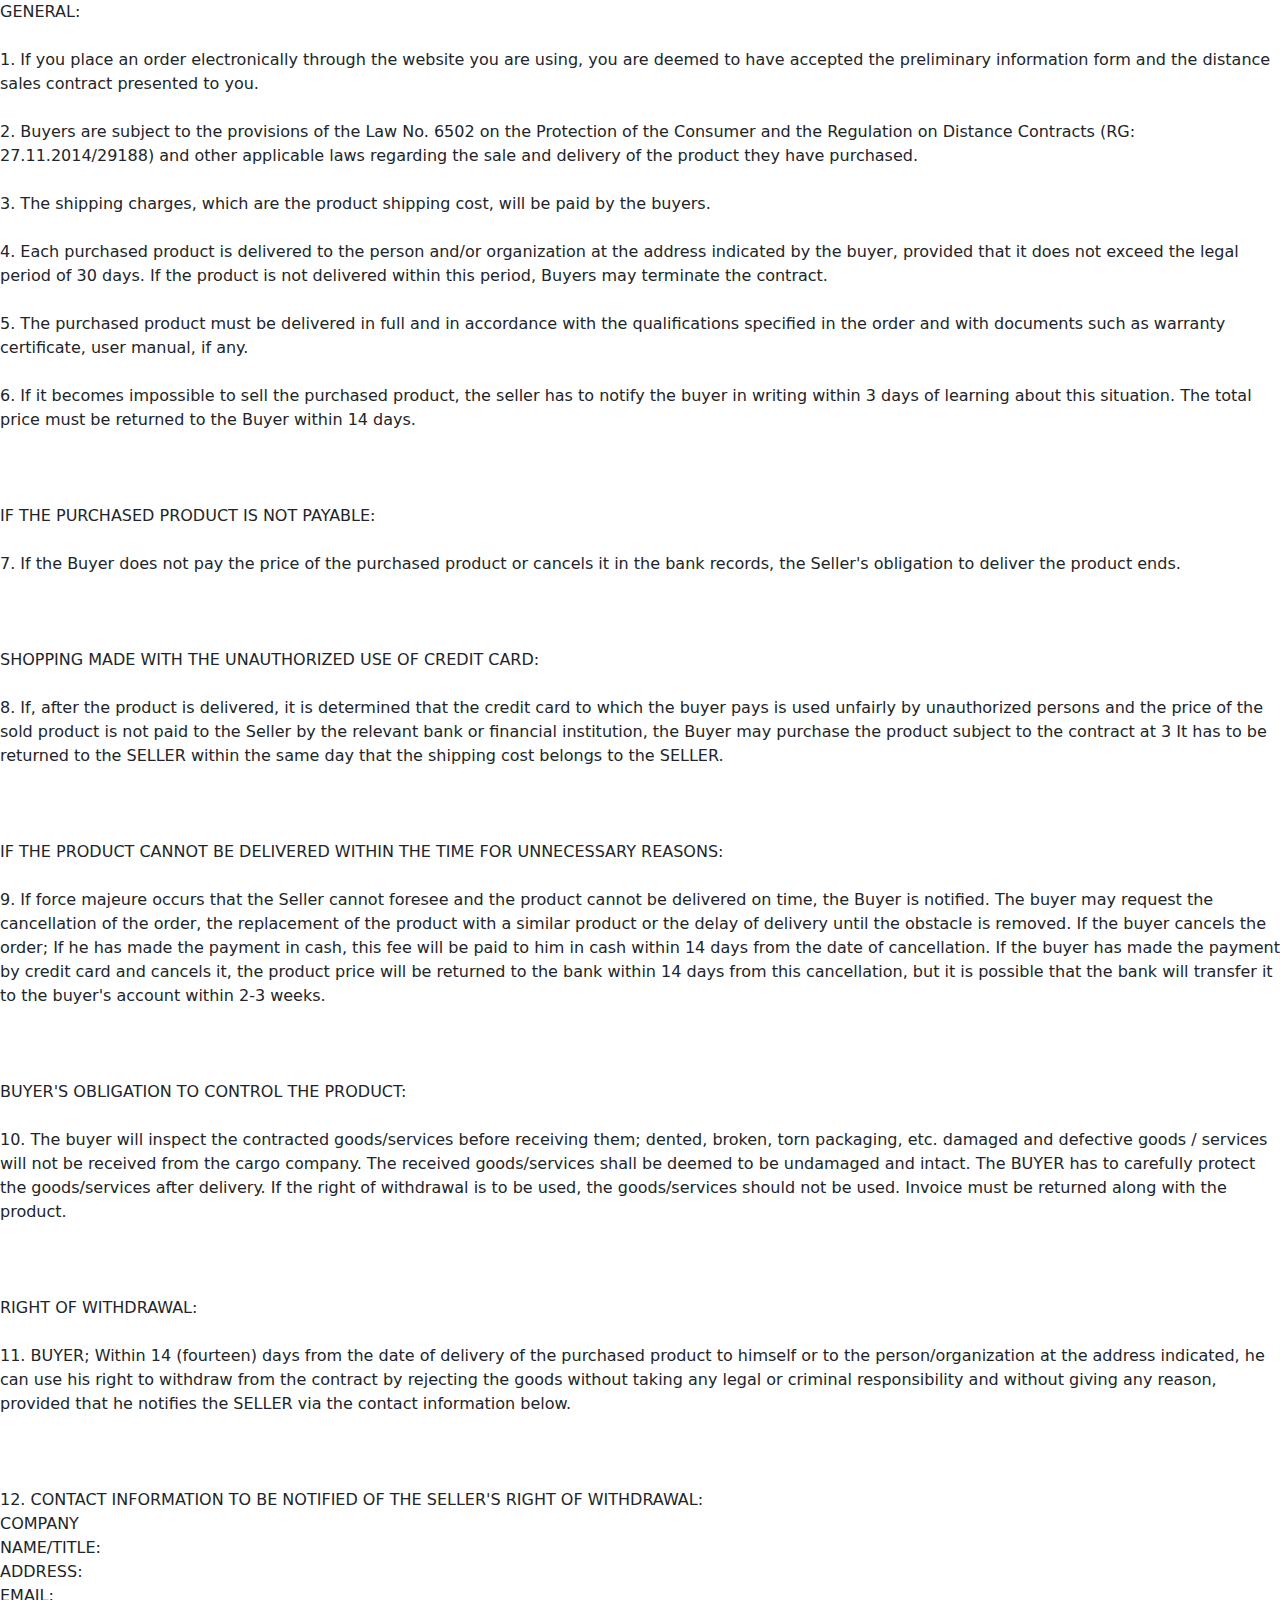
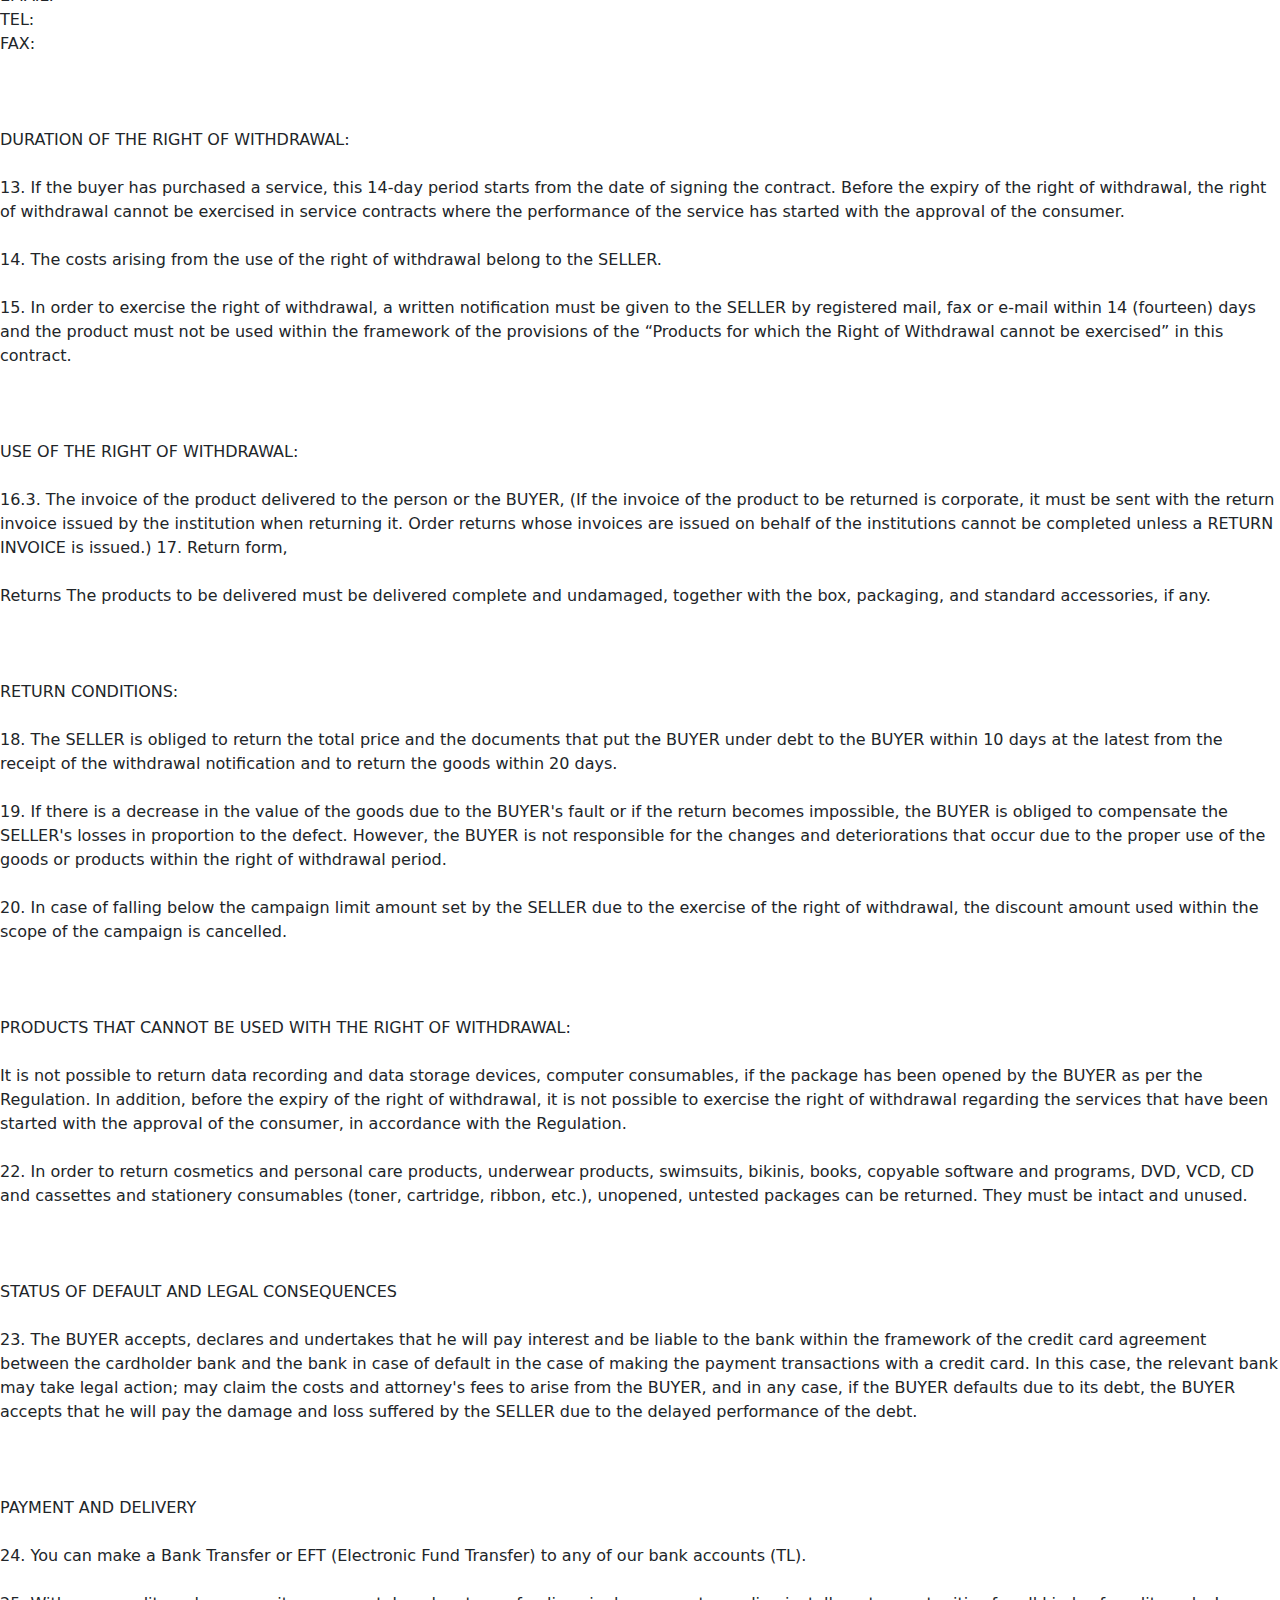
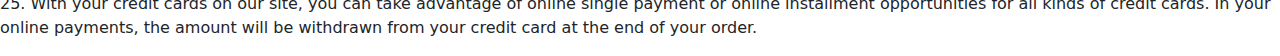
<file: en/legal/cancellationsAndRefunds.html>
<!DOCTYPE html>
<html data-bs-theme="light" lang="en">

<head>
    <meta charset="utf-8">
    <meta name="viewport" content="width=device-width, initial-scale=1.0, shrink-to-fit=no">
    <title>Nisemakine</title>
    <meta property="og:description" content="Machines and apparatus.">
    <meta property="og:image" content="https://nisemakine.com/assets/img/Emblem.png">
    <meta name="twitter:title" content="Nisemakine">
    <meta name="twitter:image" content="https://nisemakine.com/assets/img/Nisemakine.png">
    <meta name="twitter:card" content="summary">
    <meta name="twitter:description" content="Machines and apparatus.">
    <meta property="og:type" content="website">
    <link rel="icon" type="image/png" sizes="790x712" href="../assets/img/Emblem.png">
    <link rel="icon" type="image/png" sizes="790x712" href="../assets/img/Emblem.png">
    <link rel="icon" type="image/png" sizes="790x712" href="../assets/img/Emblem.png">
    <link rel="icon" type="image/png" sizes="790x712" href="../assets/img/Emblem.png">
    <link rel="icon" type="image/png" sizes="790x712" href="../assets/img/Emblem.png">
    <link rel="stylesheet" href="https://cdn.jsdelivr.net/npm/bootstrap@5.3.2/dist/css/bootstrap.min.css">
    <link rel="stylesheet" href="https://fonts.googleapis.com/css?family=Archivo+Black&amp;display=swap">
    <link rel="stylesheet" href="https://fonts.googleapis.com/css?family=Roboto&amp;display=swap">
    <link rel="stylesheet" href="../assets/css/styles.min.css">
</head>

<body>
    <p>GENERAL:<br><br>1. If you place an order electronically through the website you are using, you are deemed to have accepted the preliminary information form and the distance sales contract presented to you.<br><br>2. Buyers are subject to the provisions of the Law No. 6502 on the Protection of the Consumer and the Regulation on Distance Contracts (RG: 27.11.2014/29188) and other applicable laws regarding the sale and delivery of the product they have purchased.<br><br>3. The shipping charges, which are the product shipping cost, will be paid by the buyers.<br><br>4. Each purchased product is delivered to the person and/or organization at the address indicated by the buyer, provided that it does not exceed the legal period of 30 days. If the product is not delivered within this period, Buyers may terminate the contract.<br><br>5. The purchased product must be delivered in full and in accordance with the qualifications specified in the order and with documents such as warranty certificate, user manual, if any.<br><br>6. If it becomes impossible to sell the purchased product, the seller has to notify the buyer in writing within 3 days of learning about this situation. The total price must be returned to the Buyer within 14 days.<br><br><br><br>IF THE PURCHASED PRODUCT IS NOT PAYABLE:<br><br>7. If the Buyer does not pay the price of the purchased product or cancels it in the bank records, the Seller's obligation to deliver the product ends.<br><br><br><br>SHOPPING MADE WITH THE UNAUTHORIZED USE OF CREDIT CARD:<br><br>8. If, after the product is delivered, it is determined that the credit card to which the buyer pays is used unfairly by unauthorized persons and the price of the sold product is not paid to the Seller by the relevant bank or financial institution, the Buyer may purchase the product subject to the contract at 3 It has to be returned to the SELLER within the same day that the shipping cost belongs to the SELLER.<br><br><br><br>IF THE PRODUCT CANNOT BE DELIVERED WITHIN THE TIME FOR UNNECESSARY REASONS:<br><br>9. If force majeure occurs that the Seller cannot foresee and the product cannot be delivered on time, the Buyer is notified. The buyer may request the cancellation of the order, the replacement of the product with a similar product or the delay of delivery until the obstacle is removed. If the buyer cancels the order; If he has made the payment in cash, this fee will be paid to him in cash within 14 days from the date of cancellation. If the buyer has made the payment by credit card and cancels it, the product price will be returned to the bank within 14 days from this cancellation, but it is possible that the bank will transfer it to the buyer's account within 2-3 weeks.<br><br><br><br>BUYER'S OBLIGATION TO CONTROL THE PRODUCT:<br><br>10. The buyer will inspect the contracted goods/services before receiving them; dented, broken, torn packaging, etc. damaged and defective goods / services will not be received from the cargo company. The received goods/services shall be deemed to be undamaged and intact. The BUYER has to carefully protect the goods/services after delivery. If the right of withdrawal is to be used, the goods/services should not be used. Invoice must be returned along with the product.<br><br><br><br>RIGHT OF WITHDRAWAL:<br><br>11. BUYER; Within 14 (fourteen) days from the date of delivery of the purchased product to himself or to the person/organization at the address indicated, he can use his right to withdraw from the contract by rejecting the goods without taking any legal or criminal responsibility and without giving any reason, provided that he notifies the SELLER via the contact information below.<br><br><br><br>12. CONTACT INFORMATION TO BE NOTIFIED OF THE SELLER'S RIGHT OF WITHDRAWAL:<br>COMPANY<br>NAME/TITLE:<br>ADDRESS:<br>EMAIL:<br>TEL:<br>FAX:<br><br><br><br>DURATION OF THE RIGHT OF WITHDRAWAL:<br><br>13. If the buyer has purchased a service, this 14-day period starts from the date of signing the contract. Before the expiry of the right of withdrawal, the right of withdrawal cannot be exercised in service contracts where the performance of the service has started with the approval of the consumer.<br><br>14. The costs arising from the use of the right of withdrawal belong to the SELLER.<br><br>15. In order to exercise the right of withdrawal, a written notification must be given to the SELLER by registered mail, fax or e-mail within 14 (fourteen) days and the product must not be used within the framework of the provisions of the “Products for which the Right of Withdrawal cannot be exercised” in this contract.<br><br><br><br>USE OF THE RIGHT OF WITHDRAWAL:<br><br>16.3. The invoice of the product delivered to the person or the BUYER, (If the invoice of the product to be returned is corporate, it must be sent with the return invoice issued by the institution when returning it. Order returns whose invoices are issued on behalf of the institutions cannot be completed unless a RETURN INVOICE is issued.) 17. Return form,<br><br>Returns The products to be delivered must be delivered complete and undamaged, together with the box, packaging, and standard accessories, if any.<br><br><br><br>RETURN CONDITIONS:<br><br>18. The SELLER is obliged to return the total price and the documents that put the BUYER under debt to the BUYER within 10 days at the latest from the receipt of the withdrawal notification and to return the goods within 20 days.<br><br>19. If there is a decrease in the value of the goods due to the BUYER's fault or if the return becomes impossible, the BUYER is obliged to compensate the SELLER's losses in proportion to the defect. However, the BUYER is not responsible for the changes and deteriorations that occur due to the proper use of the goods or products within the right of withdrawal period.<br><br>20. In case of falling below the campaign limit amount set by the SELLER due to the exercise of the right of withdrawal, the discount amount used within the scope of the campaign is cancelled.<br><br><br><br>PRODUCTS THAT CANNOT BE USED WITH THE RIGHT OF WITHDRAWAL:<br><br>It is not possible to return data recording and data storage devices, computer consumables, if the package has been opened by the BUYER as per the Regulation. In addition, before the expiry of the right of withdrawal, it is not possible to exercise the right of withdrawal regarding the services that have been started with the approval of the consumer, in accordance with the Regulation.<br><br>22. In order to return cosmetics and personal care products, underwear products, swimsuits, bikinis, books, copyable software and programs, DVD, VCD, CD and cassettes and stationery consumables (toner, cartridge, ribbon, etc.), unopened, untested packages can be returned. They must be intact and unused.<br><br><br><br>STATUS OF DEFAULT AND LEGAL CONSEQUENCES<br><br>23. The BUYER accepts, declares and undertakes that he will pay interest and be liable to the bank within the framework of the credit card agreement between the cardholder bank and the bank in case of default in the case of making the payment transactions with a credit card. In this case, the relevant bank may take legal action; may claim the costs and attorney's fees to arise from the BUYER, and in any case, if the BUYER defaults due to its debt, the BUYER accepts that he will pay the damage and loss suffered by the SELLER due to the delayed performance of the debt.<br><br><br><br>PAYMENT AND DELIVERY<br><br>24. You can make a Bank Transfer or EFT (Electronic Fund Transfer) to any of our bank accounts (TL).<br><br>25. With your credit cards on our site, you can take advantage of online single payment or online installment opportunities for all kinds of credit cards. In your online payments, the amount will be withdrawn from your credit card at the end of your order.</p>
    <script src="https://cdn.jsdelivr.net/npm/bootstrap@5.3.2/dist/js/bootstrap.bundle.min.js"></script>
    <script src="../assets/js/script.min.js"></script>
</body>

</html>
</file>
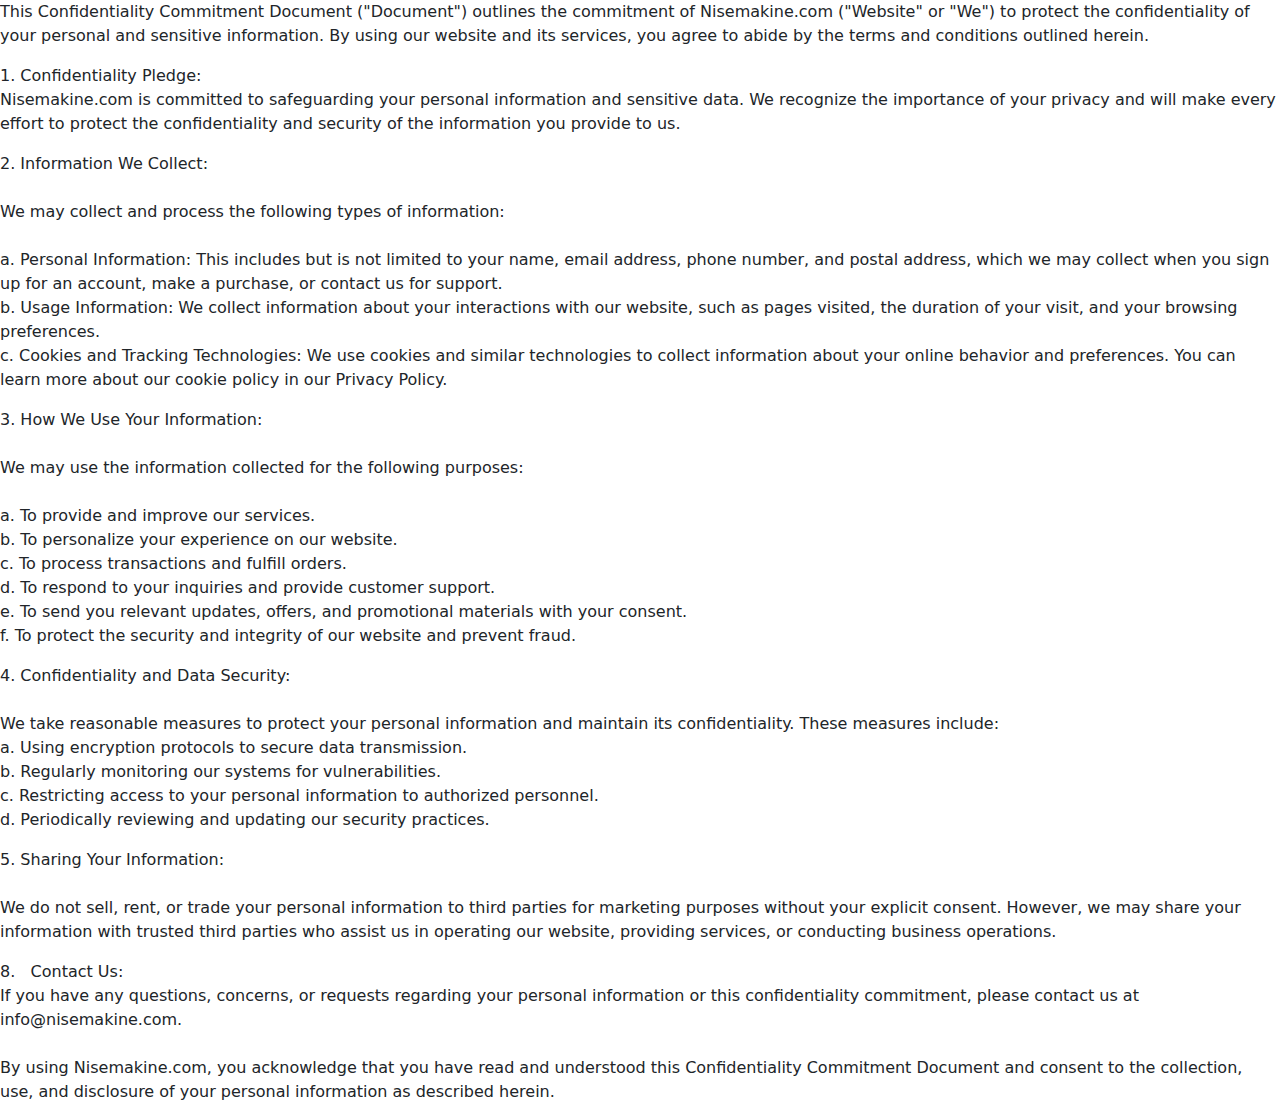
<file: en/legal/confidentiality.html>
<!DOCTYPE html>
<html data-bs-theme="light" lang="en">

<head>
    <meta charset="utf-8">
    <meta name="viewport" content="width=device-width, initial-scale=1.0, shrink-to-fit=no">
    <title>Nisemakine</title>
    <meta property="og:description" content="Machines and apparatus.">
    <meta property="og:image" content="https://nisemakine.com/assets/img/Emblem.png">
    <meta name="twitter:title" content="Nisemakine">
    <meta name="twitter:image" content="https://nisemakine.com/assets/img/Nisemakine.png">
    <meta name="twitter:card" content="summary">
    <meta name="twitter:description" content="Machines and apparatus.">
    <meta property="og:type" content="website">
    <link rel="icon" type="image/png" sizes="790x712" href="../assets/img/Emblem.png">
    <link rel="icon" type="image/png" sizes="790x712" href="../assets/img/Emblem.png">
    <link rel="icon" type="image/png" sizes="790x712" href="../assets/img/Emblem.png">
    <link rel="icon" type="image/png" sizes="790x712" href="../assets/img/Emblem.png">
    <link rel="icon" type="image/png" sizes="790x712" href="../assets/img/Emblem.png">
    <link rel="stylesheet" href="https://cdn.jsdelivr.net/npm/bootstrap@5.3.2/dist/css/bootstrap.min.css">
    <link rel="stylesheet" href="https://fonts.googleapis.com/css?family=Archivo+Black&amp;display=swap">
    <link rel="stylesheet" href="https://fonts.googleapis.com/css?family=Roboto&amp;display=swap">
    <link rel="stylesheet" href="../assets/css/styles.min.css">
</head>

<body>
    <p>This Confidentiality Commitment Document ("Document") outlines the commitment of Nisemakine.com ("Website" or "We") to protect the confidentiality of your personal and sensitive information. By using our website and its services, you agree to abide by the terms and conditions outlined herein.</p>
    <p>1. Confidentiality Pledge:<br>Nisemakine.com is committed to safeguarding your personal information and sensitive data. We recognize the importance of your privacy and will make every effort to protect the confidentiality and security of the information you provide to us.</p>
    <p>2. Information We Collect:<br><br>We may collect and process the following types of information:<br><br>a. Personal Information: This includes but is not limited to your name, email address, phone number, and postal address, which we may collect when you sign up for an account, make a purchase, or contact us for support.<br>b. Usage Information: We collect information about your interactions with our website, such as pages visited, the duration of your visit, and your browsing preferences.<br>c. Cookies and Tracking Technologies: We use cookies and similar technologies to collect information about your online behavior and preferences. You can learn more about our cookie policy in our Privacy Policy.</p>
    <p>3. How We Use Your Information:<br><br>We may use the information collected for the following purposes:<br><br>a. To provide and improve our services.<br>b. To personalize your experience on our website.<br>c. To process transactions and fulfill orders.<br>d. To respond to your inquiries and provide customer support.<br>e. To send you relevant updates, offers, and promotional materials with your consent.<br>f. To protect the security and integrity of our website and prevent fraud.</p>
    <p>4. Confidentiality and Data Security:<br><br>We take reasonable measures to protect your personal information and maintain its confidentiality. These measures include:<br>a. Using encryption protocols to secure data transmission.<br>b. Regularly monitoring our systems for vulnerabilities.<br>c. Restricting access to your personal information to authorized personnel.<br>d. Periodically reviewing and updating our security practices.</p>
    <p>5. Sharing Your Information:<br><br>We do not sell, rent, or trade your personal information to third parties for marketing purposes without your explicit consent. However, we may share your information with trusted third parties who assist us in operating our website, providing services, or conducting business operations.</p>
    <p>8.&nbsp;&nbsp;&nbsp;Contact Us:<br>If you have any questions, concerns, or requests regarding your personal information or this confidentiality commitment, please contact us at info@nisemakine.com.<br><br>By using Nisemakine.com, you acknowledge that you have read and understood this Confidentiality Commitment Document and consent to the collection, use, and disclosure of your personal information as described herein.</p>
    <script src="https://cdn.jsdelivr.net/npm/bootstrap@5.3.2/dist/js/bootstrap.bundle.min.js"></script>
    <script src="../assets/js/script.min.js"></script>
</body>

</html>
</file>
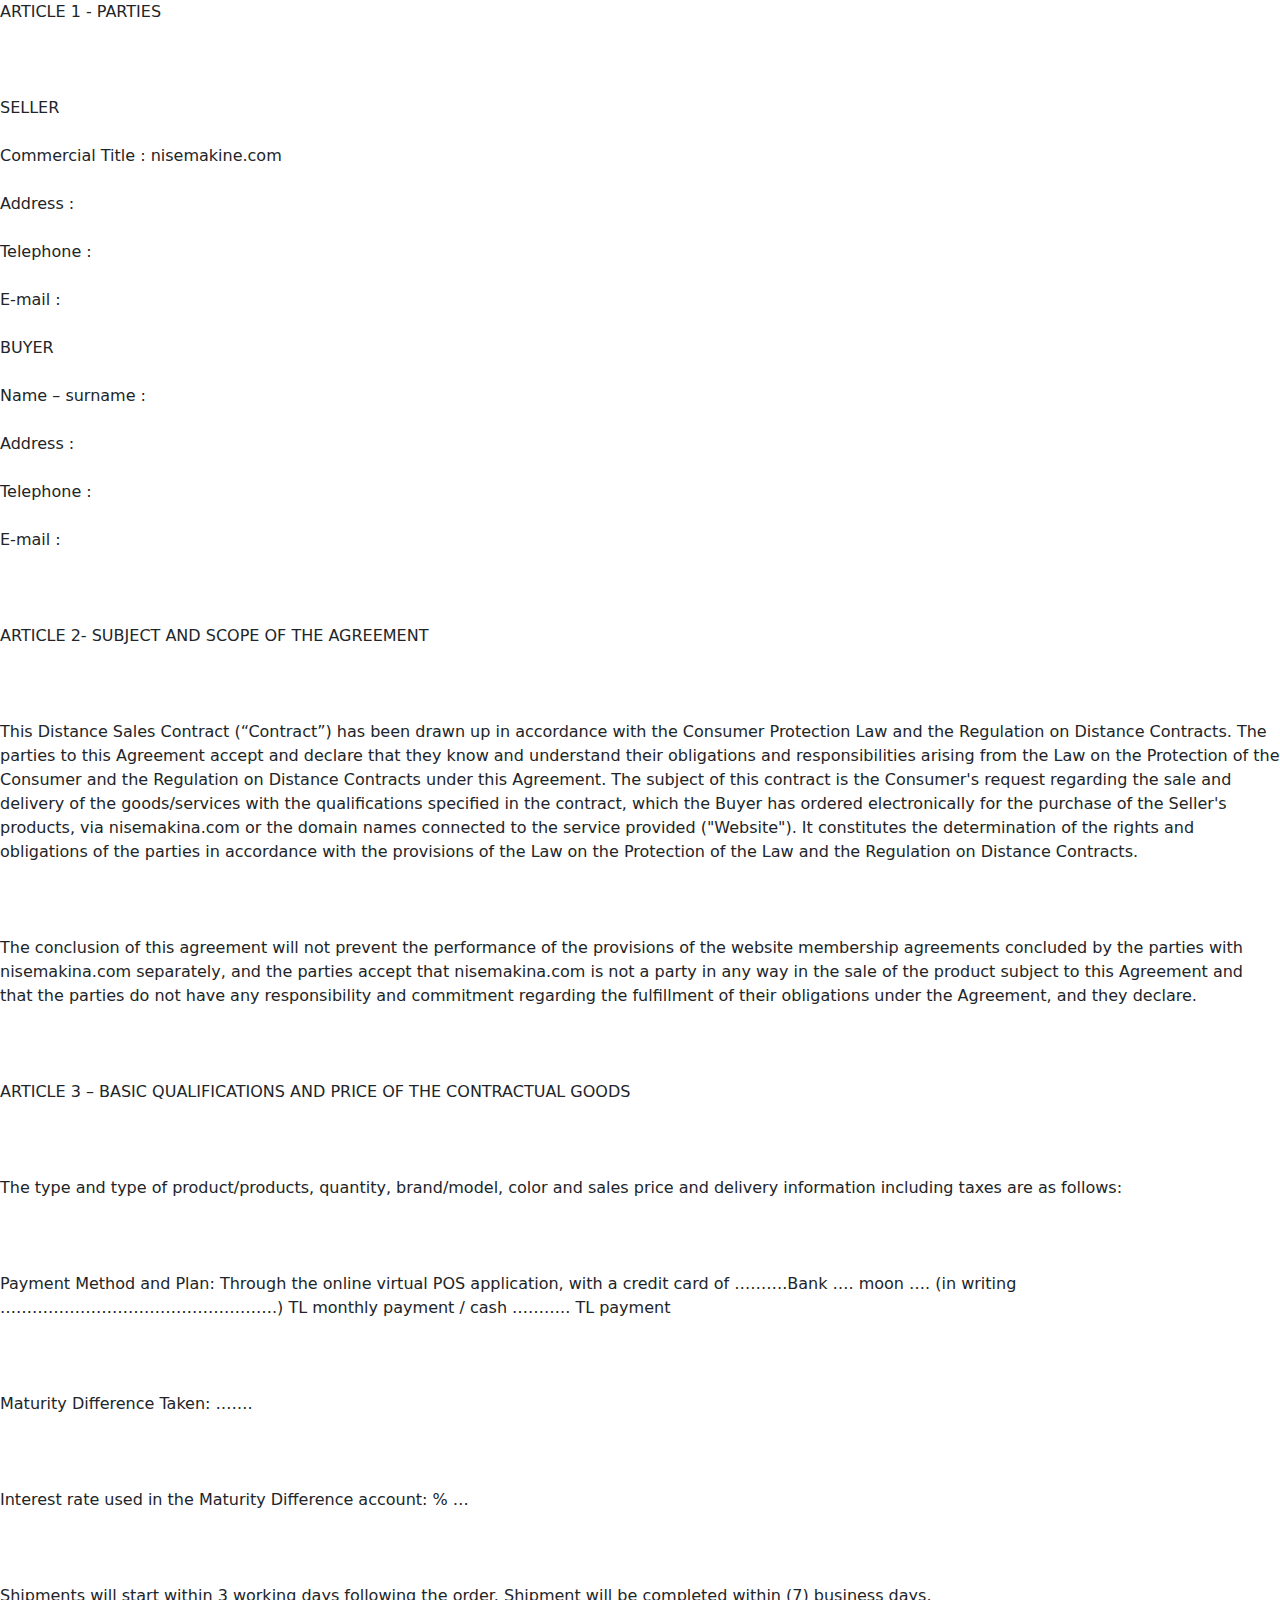
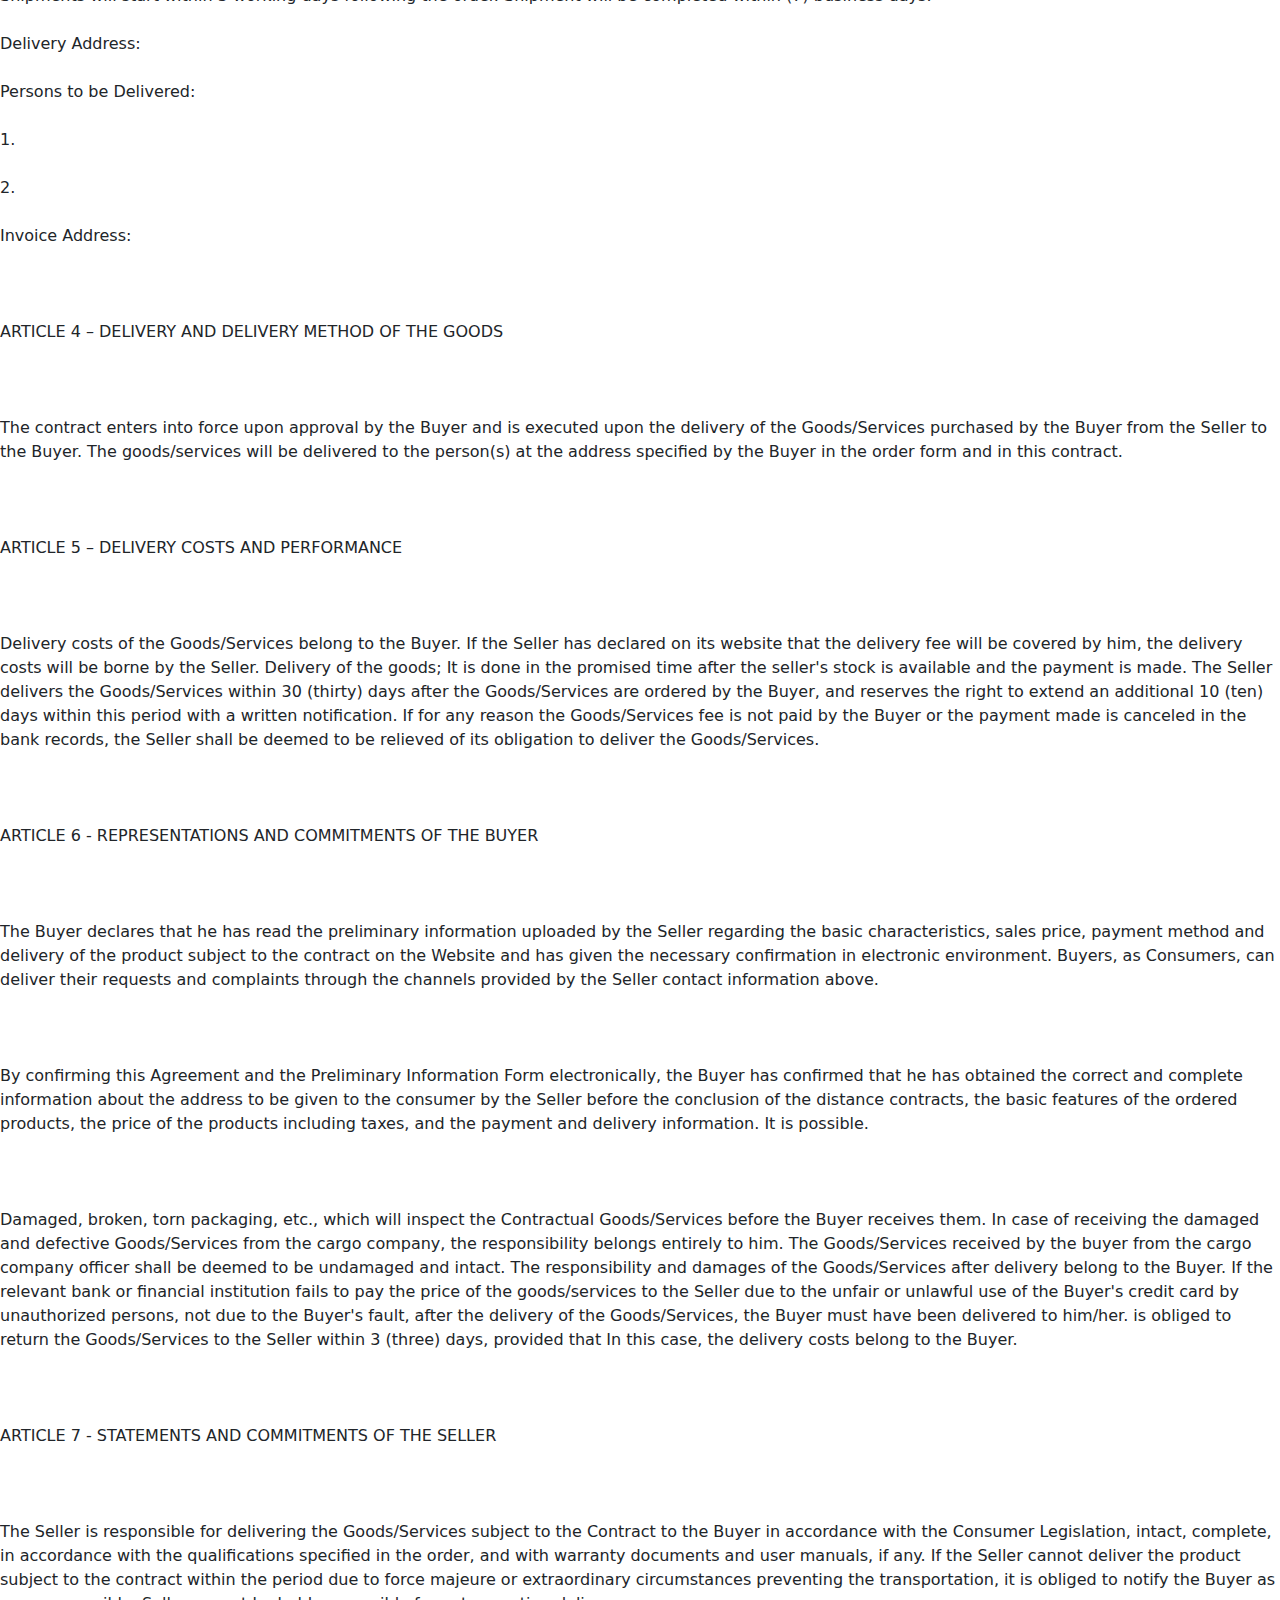
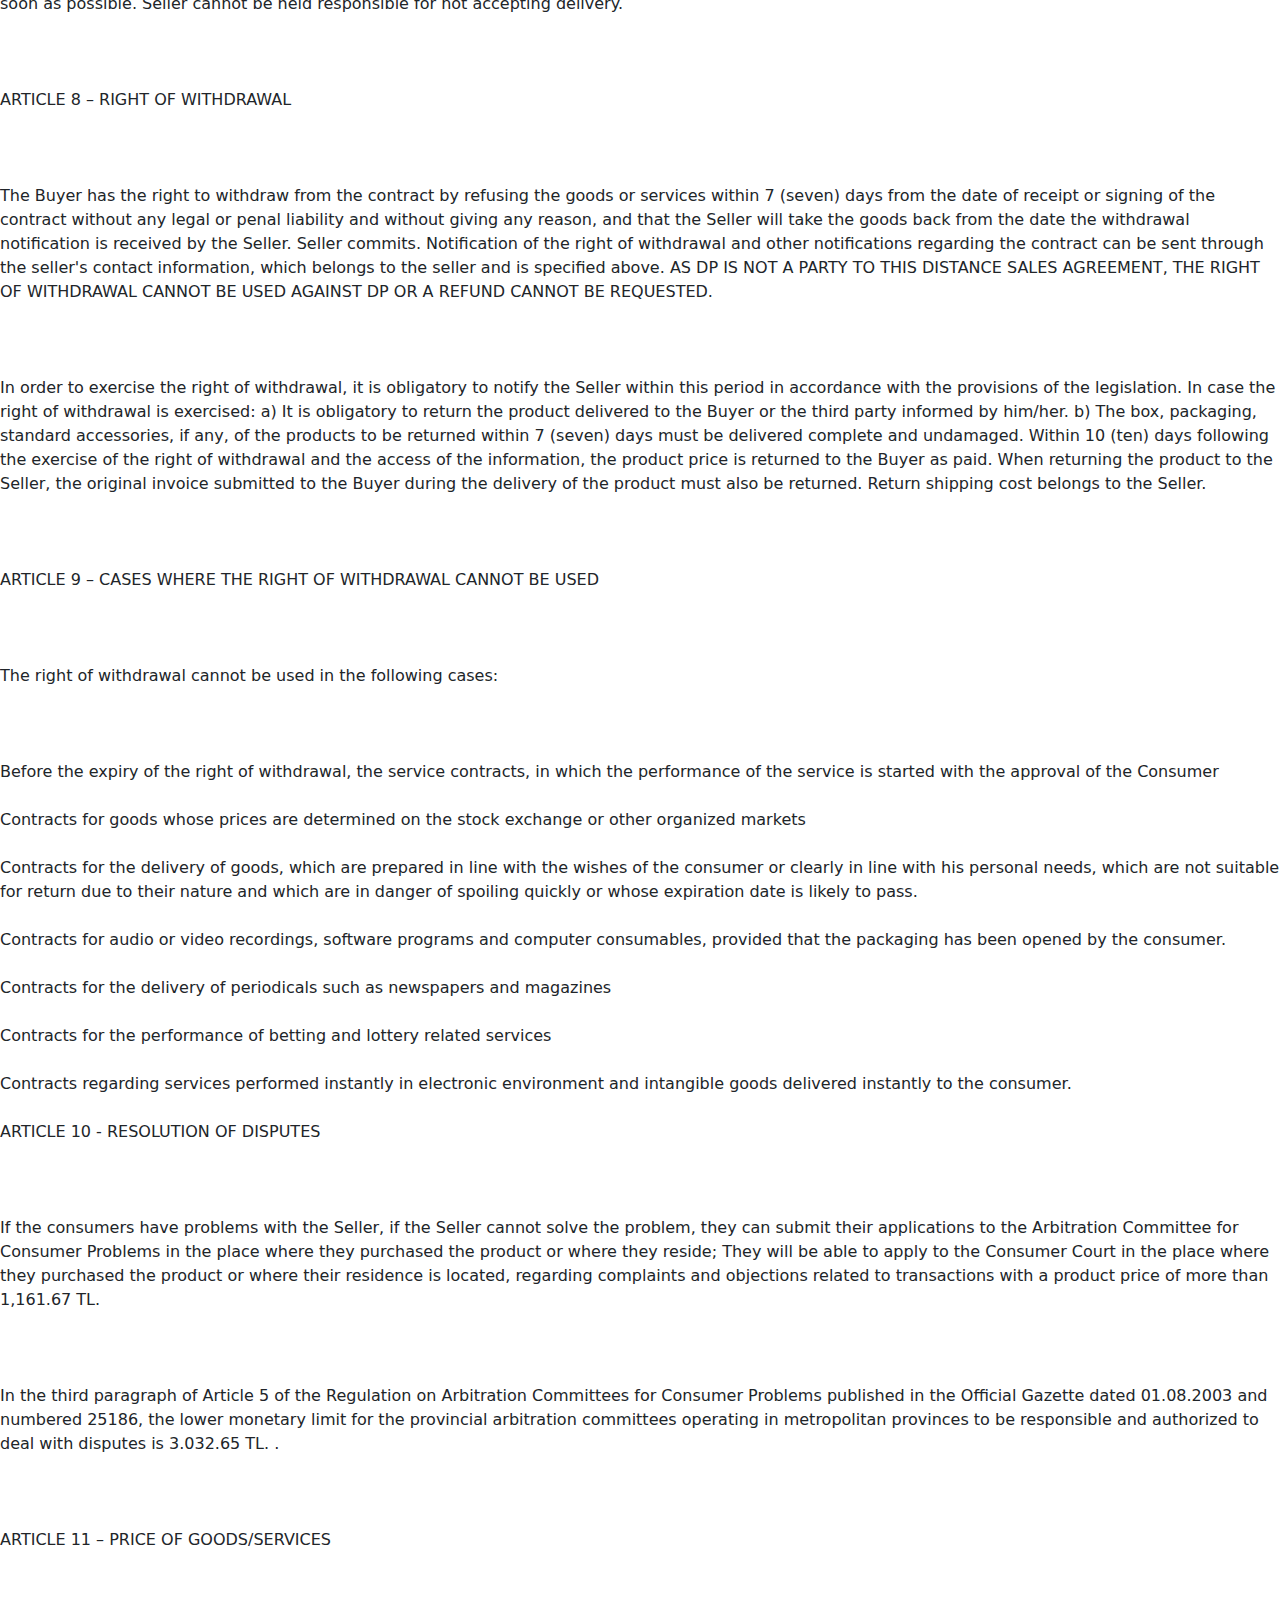
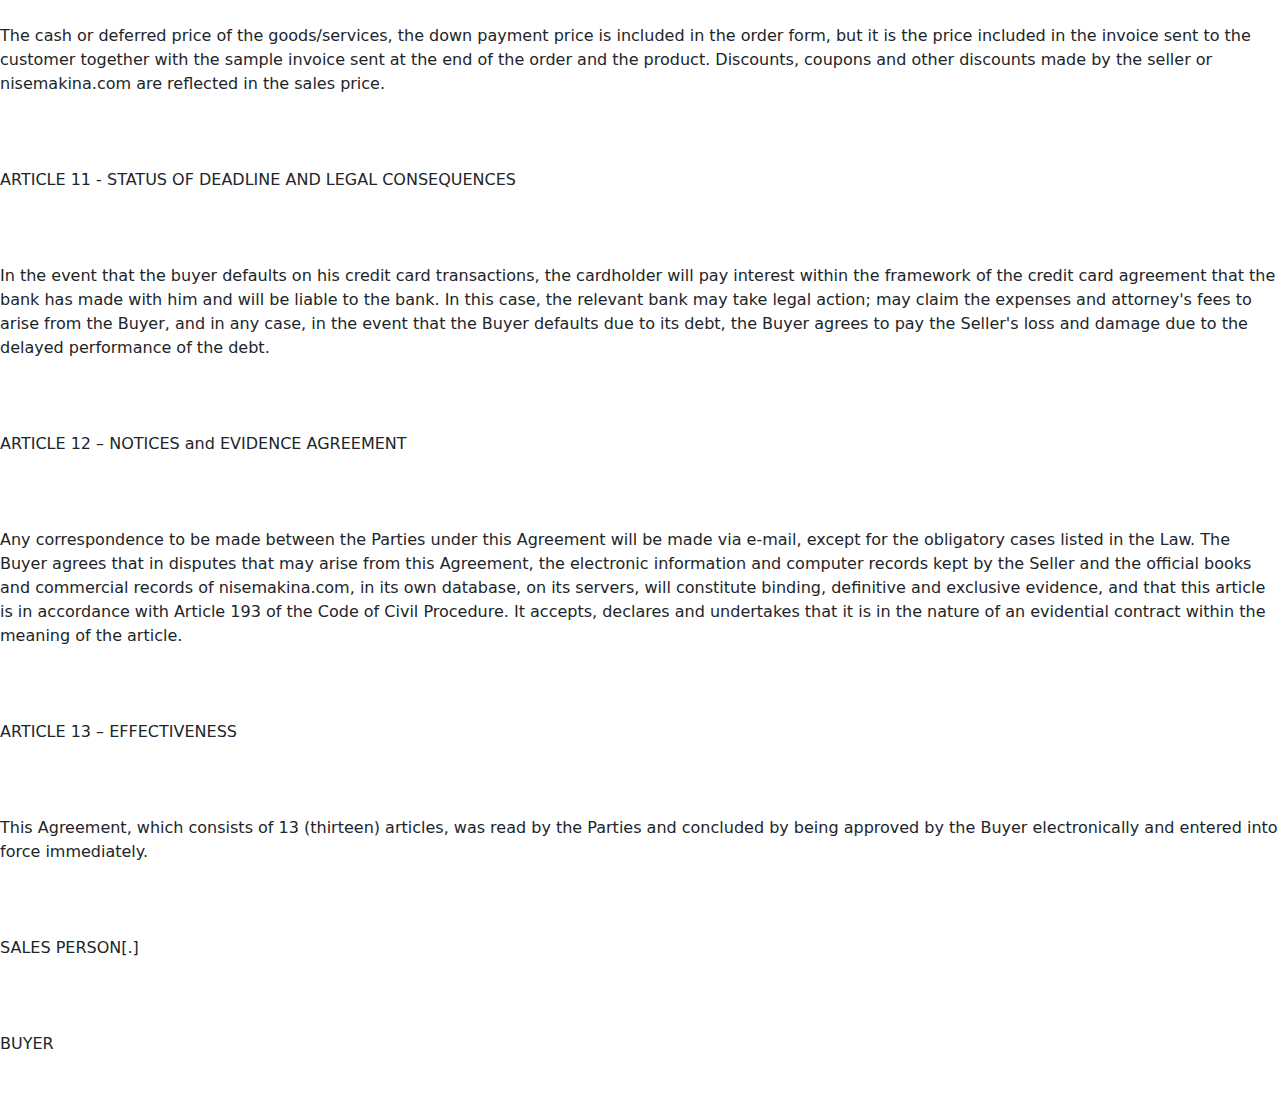
<file: en/legal/distanceSales.html>
<!DOCTYPE html>
<html data-bs-theme="light" lang="en">

<head>
    <meta charset="utf-8">
    <meta name="viewport" content="width=device-width, initial-scale=1.0, shrink-to-fit=no">
    <title>Nisemakine</title>
    <meta property="og:description" content="Machines and apparatus.">
    <meta property="og:image" content="https://nisemakine.com/assets/img/Emblem.png">
    <meta name="twitter:title" content="Nisemakine">
    <meta name="twitter:image" content="https://nisemakine.com/assets/img/Nisemakine.png">
    <meta name="twitter:card" content="summary">
    <meta name="twitter:description" content="Machines and apparatus.">
    <meta property="og:type" content="website">
    <link rel="icon" type="image/png" sizes="790x712" href="../assets/img/Emblem.png">
    <link rel="icon" type="image/png" sizes="790x712" href="../assets/img/Emblem.png">
    <link rel="icon" type="image/png" sizes="790x712" href="../assets/img/Emblem.png">
    <link rel="icon" type="image/png" sizes="790x712" href="../assets/img/Emblem.png">
    <link rel="icon" type="image/png" sizes="790x712" href="../assets/img/Emblem.png">
    <link rel="stylesheet" href="https://cdn.jsdelivr.net/npm/bootstrap@5.3.2/dist/css/bootstrap.min.css">
    <link rel="stylesheet" href="https://fonts.googleapis.com/css?family=Archivo+Black&amp;display=swap">
    <link rel="stylesheet" href="https://fonts.googleapis.com/css?family=Roboto&amp;display=swap">
    <link rel="stylesheet" href="../assets/css/styles.min.css">
</head>

<body>
    <p>ARTICLE 1 - PARTIES<br><br><br><br>SELLER<br><br>Commercial Title : nisemakine.com<br><br>Address :<br><br>Telephone :<br><br>E-mail :<br><br>BUYER<br><br>Name – surname :<br><br>Address :<br><br>Telephone :<br><br>E-mail :<br><br><br><br>ARTICLE 2- SUBJECT AND SCOPE OF THE AGREEMENT<br><br><br><br>This Distance Sales Contract (“Contract”) has been drawn up in accordance with the Consumer Protection Law and the Regulation on Distance Contracts. The parties to this Agreement accept and declare that they know and understand their obligations and responsibilities arising from the Law on the Protection of the Consumer and the Regulation on Distance Contracts under this Agreement. The subject of this contract is the Consumer's request regarding the sale and delivery of the goods/services with the qualifications specified in the contract, which the Buyer has ordered electronically for the purchase of the Seller's products, via nisemakina.com or the domain names connected to the service provided ("Website"). It constitutes the determination of the rights and obligations of the parties in accordance with the provisions of the Law on the Protection of the Law and the Regulation on Distance Contracts.<br><br><br><br>The conclusion of this agreement will not prevent the performance of the provisions of the website membership agreements concluded by the parties with nisemakina.com separately, and the parties accept that nisemakina.com is not a party in any way in the sale of the product subject to this Agreement and that the parties do not have any responsibility and commitment regarding the fulfillment of their obligations under the Agreement, and they declare.<br><br><br><br>ARTICLE 3 – BASIC QUALIFICATIONS AND PRICE OF THE CONTRACTUAL GOODS<br><br><br><br>The type and type of product/products, quantity, brand/model, color and sales price and delivery information including taxes are as follows:<br><br><br><br>Payment Method and Plan: Through the online virtual POS application, with a credit card of ……….Bank …. moon …. (in writing …………………………………………….) TL monthly payment / cash ……….. TL payment<br><br><br><br>Maturity Difference Taken: …….<br><br><br><br>Interest rate used in the Maturity Difference account: % …<br><br><br><br>Shipments will start within 3 working days following the order. Shipment will be completed within (7) business days.<br><br>Delivery Address:<br><br>Persons to be Delivered:<br><br>1.<br><br>2.<br><br>Invoice Address:<br><br><br><br>ARTICLE 4 – DELIVERY AND DELIVERY METHOD OF THE GOODS<br><br><br><br>The contract enters into force upon approval by the Buyer and is executed upon the delivery of the Goods/Services purchased by the Buyer from the Seller to the Buyer. The goods/services will be delivered to the person(s) at the address specified by the Buyer in the order form and in this contract.<br><br><br><br>ARTICLE 5 – DELIVERY COSTS AND PERFORMANCE<br><br><br><br>Delivery costs of the Goods/Services belong to the Buyer. If the Seller has declared on its website that the delivery fee will be covered by him, the delivery costs will be borne by the Seller. Delivery of the goods; It is done in the promised time after the seller's stock is available and the payment is made. The Seller delivers the Goods/Services within 30 (thirty) days after the Goods/Services are ordered by the Buyer, and reserves the right to extend an additional 10 (ten) days within this period with a written notification. If for any reason the Goods/Services fee is not paid by the Buyer or the payment made is canceled in the bank records, the Seller shall be deemed to be relieved of its obligation to deliver the Goods/Services.<br><br><br><br>ARTICLE 6 - REPRESENTATIONS AND COMMITMENTS OF THE BUYER<br><br><br><br>The Buyer declares that he has read the preliminary information uploaded by the Seller regarding the basic characteristics, sales price, payment method and delivery of the product subject to the contract on the Website and has given the necessary confirmation in electronic environment. Buyers, as Consumers, can deliver their requests and complaints through the channels provided by the Seller contact information above.<br><br><br><br>By confirming this Agreement and the Preliminary Information Form electronically, the Buyer has confirmed that he has obtained the correct and complete information about the address to be given to the consumer by the Seller before the conclusion of the distance contracts, the basic features of the ordered products, the price of the products including taxes, and the payment and delivery information. It is possible.<br><br><br><br>Damaged, broken, torn packaging, etc., which will inspect the Contractual Goods/Services before the Buyer receives them. In case of receiving the damaged and defective Goods/Services from the cargo company, the responsibility belongs entirely to him. The Goods/Services received by the buyer from the cargo company officer shall be deemed to be undamaged and intact. The responsibility and damages of the Goods/Services after delivery belong to the Buyer. If the relevant bank or financial institution fails to pay the price of the goods/services to the Seller due to the unfair or unlawful use of the Buyer's credit card by unauthorized persons, not due to the Buyer's fault, after the delivery of the Goods/Services, the Buyer must have been delivered to him/her. is obliged to return the Goods/Services to the Seller within 3 (three) days, provided that In this case, the delivery costs belong to the Buyer.<br><br><br><br>ARTICLE 7 - STATEMENTS AND COMMITMENTS OF THE SELLER<br><br><br><br>The Seller is responsible for delivering the Goods/Services subject to the Contract to the Buyer in accordance with the Consumer Legislation, intact, complete, in accordance with the qualifications specified in the order, and with warranty documents and user manuals, if any. If the Seller cannot deliver the product subject to the contract within the period due to force majeure or extraordinary circumstances preventing the transportation, it is obliged to notify the Buyer as soon as possible. Seller cannot be held responsible for not accepting delivery.<br><br><br><br>ARTICLE 8 – RIGHT OF WITHDRAWAL<br><br><br><br>The Buyer has the right to withdraw from the contract by refusing the goods or services within 7 (seven) days from the date of receipt or signing of the contract without any legal or penal liability and without giving any reason, and that the Seller will take the goods back from the date the withdrawal notification is received by the Seller. Seller commits. Notification of the right of withdrawal and other notifications regarding the contract can be sent through the seller's contact information, which belongs to the seller and is specified above. AS DP IS NOT A PARTY TO THIS DISTANCE SALES AGREEMENT, THE RIGHT OF WITHDRAWAL CANNOT BE USED AGAINST DP OR A REFUND CANNOT BE REQUESTED.<br><br><br><br>In order to exercise the right of withdrawal, it is obligatory to notify the Seller within this period in accordance with the provisions of the legislation. In case the right of withdrawal is exercised: a) It is obligatory to return the product delivered to the Buyer or the third party informed by him/her. b) The box, packaging, standard accessories, if any, of the products to be returned within 7 (seven) days must be delivered complete and undamaged. Within 10 (ten) days following the exercise of the right of withdrawal and the access of the information, the product price is returned to the Buyer as paid. When returning the product to the Seller, the original invoice submitted to the Buyer during the delivery of the product must also be returned. Return shipping cost belongs to the Seller.<br><br><br><br>ARTICLE 9 – CASES WHERE THE RIGHT OF WITHDRAWAL CANNOT BE USED<br><br><br><br>The right of withdrawal cannot be used in the following cases:<br><br><br><br>Before the expiry of the right of withdrawal, the service contracts, in which the performance of the service is started with the approval of the Consumer<br><br>Contracts for goods whose prices are determined on the stock exchange or other organized markets<br><br>Contracts for the delivery of goods, which are prepared in line with the wishes of the consumer or clearly in line with his personal needs, which are not suitable for return due to their nature and which are in danger of spoiling quickly or whose expiration date is likely to pass.<br><br>Contracts for audio or video recordings, software programs and computer consumables, provided that the packaging has been opened by the consumer.<br><br>Contracts for the delivery of periodicals such as newspapers and magazines<br><br>Contracts for the performance of betting and lottery related services<br><br>Contracts regarding services performed instantly in electronic environment and intangible goods delivered instantly to the consumer.<br><br>ARTICLE 10 - RESOLUTION OF DISPUTES<br><br><br><br>If the consumers have problems with the Seller, if the Seller cannot solve the problem, they can submit their applications to the Arbitration Committee for Consumer Problems in the place where they purchased the product or where they reside; They will be able to apply to the Consumer Court in the place where they purchased the product or where their residence is located, regarding complaints and objections related to transactions with a product price of more than 1,161.67 TL.<br><br><br><br>In the third paragraph of Article 5 of the Regulation on Arbitration Committees for Consumer Problems published in the Official Gazette dated 01.08.2003 and numbered 25186, the lower monetary limit for the provincial arbitration committees operating in metropolitan provinces to be responsible and authorized to deal with disputes is 3.032.65 TL. .<br><br><br><br>ARTICLE 11 – PRICE OF GOODS/SERVICES<br><br><br><br>The cash or deferred price of the goods/services, the down payment price is included in the order form, but it is the price included in the invoice sent to the customer together with the sample invoice sent at the end of the order and the product. Discounts, coupons and other discounts made by the seller or nisemakina.com are reflected in the sales price.<br><br><br><br>ARTICLE 11 - STATUS OF DEADLINE AND LEGAL CONSEQUENCES<br><br><br><br>In the event that the buyer defaults on his credit card transactions, the cardholder will pay interest within the framework of the credit card agreement that the bank has made with him and will be liable to the bank. In this case, the relevant bank may take legal action; may claim the expenses and attorney's fees to arise from the Buyer, and in any case, in the event that the Buyer defaults due to its debt, the Buyer agrees to pay the Seller's loss and damage due to the delayed performance of the debt.<br><br><br><br>ARTICLE 12 – NOTICES and EVIDENCE AGREEMENT<br><br><br><br>Any correspondence to be made between the Parties under this Agreement will be made via e-mail, except for the obligatory cases listed in the Law. The Buyer agrees that in disputes that may arise from this Agreement, the electronic information and computer records kept by the Seller and the official books and commercial records of nisemakina.com, in its own database, on its servers, will constitute binding, definitive and exclusive evidence, and that this article is in accordance with Article 193 of the Code of Civil Procedure. It accepts, declares and undertakes that it is in the nature of an evidential contract within the meaning of the article.<br><br><br><br>ARTICLE 13 – EFFECTIVENESS<br><br><br><br>This Agreement, which consists of 13 (thirteen) articles, was read by the Parties and concluded by being approved by the Buyer electronically and entered into force immediately.<br><br><br><br>SALES PERSON[.]<br><br><br><br>BUYER<br><br><br></p>
    <script src="https://cdn.jsdelivr.net/npm/bootstrap@5.3.2/dist/js/bootstrap.bundle.min.js"></script>
    <script src="../assets/js/script.min.js"></script>
</body>

</html>
</file>
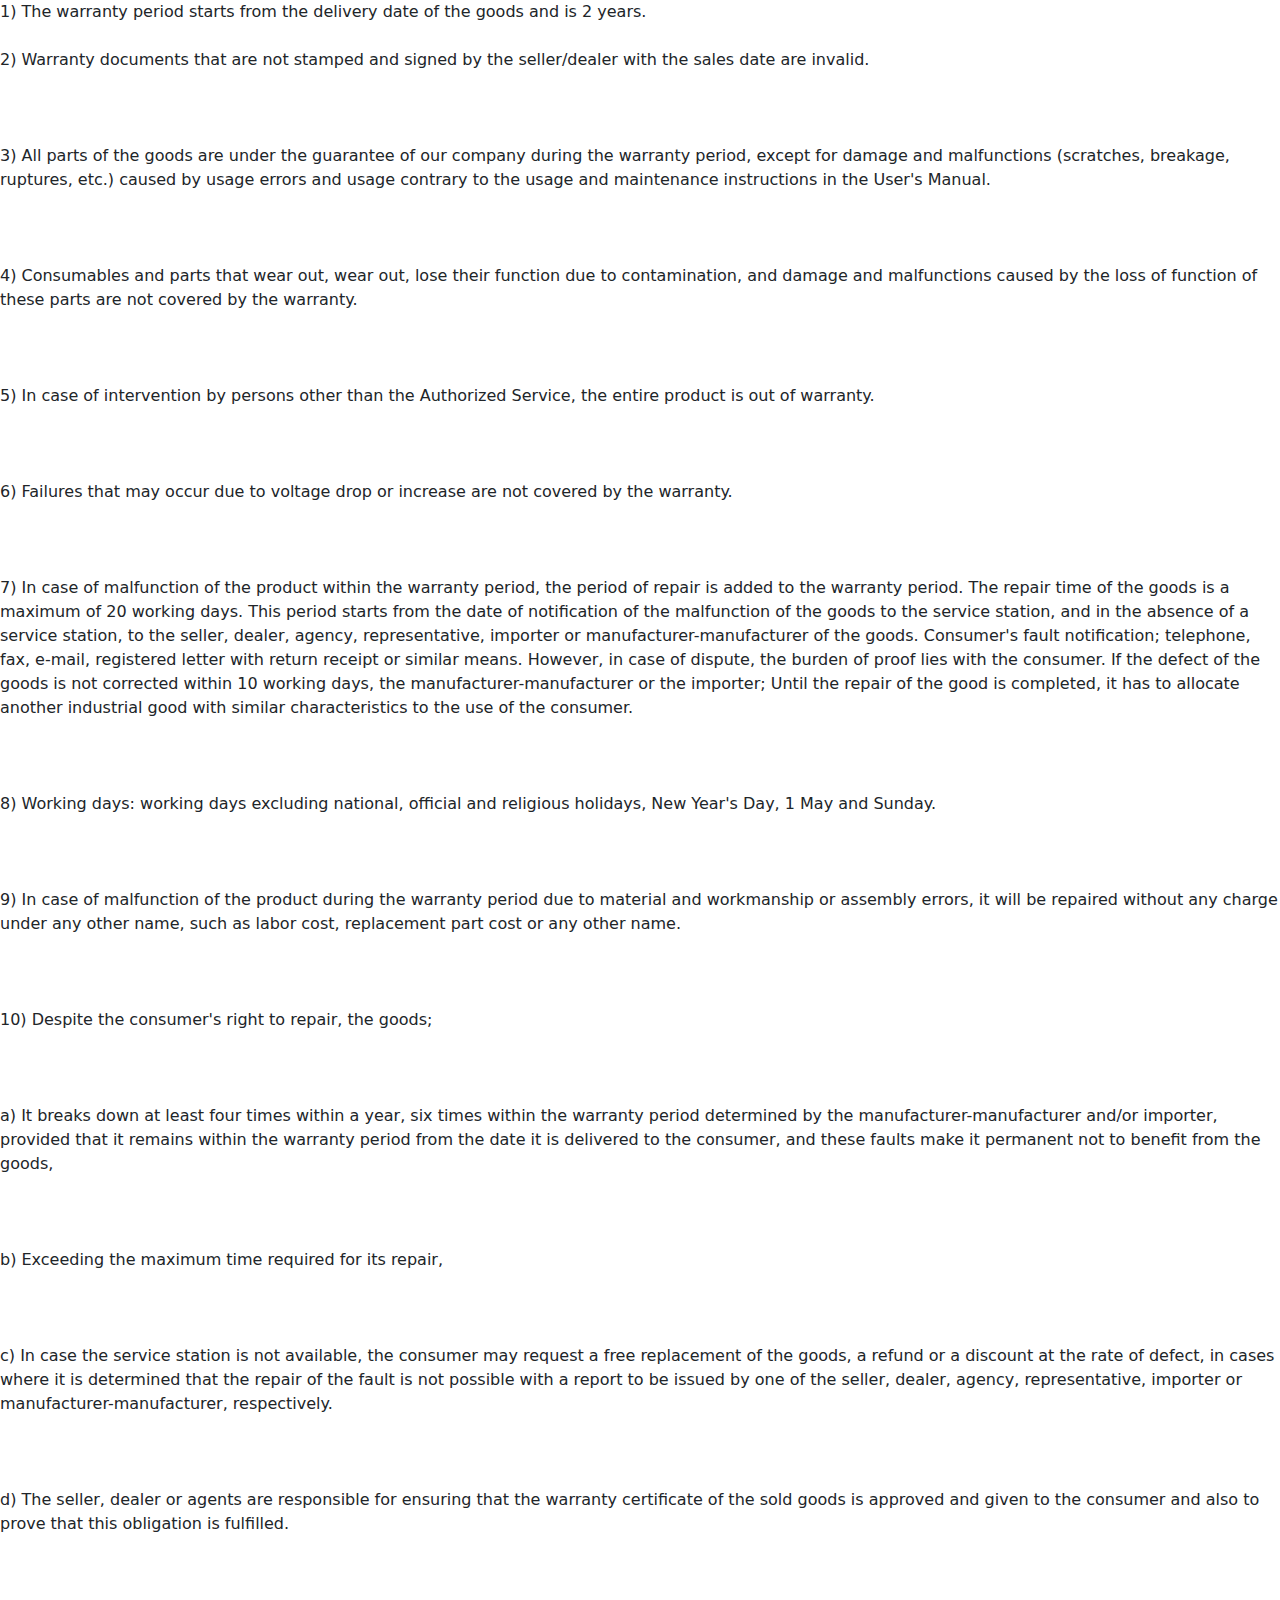
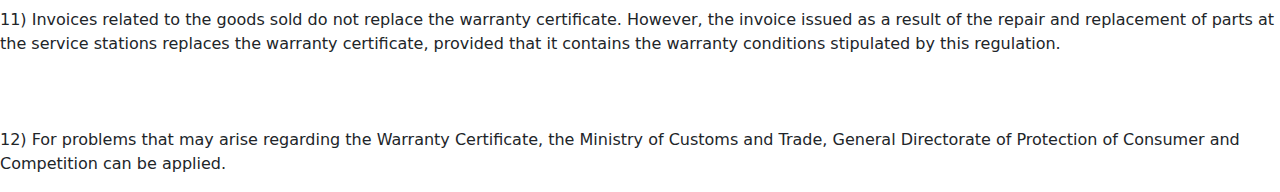
<file: en/legal/productDeliveryInfo.html>
<!DOCTYPE html>
<html data-bs-theme="light" lang="en">

<head>
    <meta charset="utf-8">
    <meta name="viewport" content="width=device-width, initial-scale=1.0, shrink-to-fit=no">
    <title>Nisemakine</title>
    <meta property="og:description" content="Machines and apparatus.">
    <meta property="og:image" content="https://nisemakine.com/assets/img/Emblem.png">
    <meta name="twitter:title" content="Nisemakine">
    <meta name="twitter:image" content="https://nisemakine.com/assets/img/Nisemakine.png">
    <meta name="twitter:card" content="summary">
    <meta name="twitter:description" content="Machines and apparatus.">
    <meta property="og:type" content="website">
    <link rel="icon" type="image/png" sizes="790x712" href="../assets/img/Emblem.png">
    <link rel="icon" type="image/png" sizes="790x712" href="../assets/img/Emblem.png">
    <link rel="icon" type="image/png" sizes="790x712" href="../assets/img/Emblem.png">
    <link rel="icon" type="image/png" sizes="790x712" href="../assets/img/Emblem.png">
    <link rel="icon" type="image/png" sizes="790x712" href="../assets/img/Emblem.png">
    <link rel="stylesheet" href="https://cdn.jsdelivr.net/npm/bootstrap@5.3.2/dist/css/bootstrap.min.css">
    <link rel="stylesheet" href="https://fonts.googleapis.com/css?family=Archivo+Black&amp;display=swap">
    <link rel="stylesheet" href="https://fonts.googleapis.com/css?family=Roboto&amp;display=swap">
    <link rel="stylesheet" href="../assets/css/styles.min.css">
</head>

<body>
    <p>1) The warranty period starts from the delivery date of the goods and is 2 years.<br><br>2) Warranty documents that are not stamped and signed by the seller/dealer with the sales date are invalid.<br><br><br><br>3) All parts of the goods are under the guarantee of our company during the warranty period, except for damage and malfunctions (scratches, breakage, ruptures, etc.) caused by usage errors and usage contrary to the usage and maintenance instructions in the User's Manual.<br><br><br><br>4) Consumables and parts that wear out, wear out, lose their function due to contamination, and damage and malfunctions caused by the loss of function of these parts are not covered by the warranty.<br><br><br><br>5) In case of intervention by persons other than the Authorized Service, the entire product is out of warranty.<br><br><br><br>6) Failures that may occur due to voltage drop or increase are not covered by the warranty.<br><br><br><br>7) In case of malfunction of the product within the warranty period, the period of repair is added to the warranty period. The repair time of the goods is a maximum of 20 working days. This period starts from the date of notification of the malfunction of the goods to the service station, and in the absence of a service station, to the seller, dealer, agency, representative, importer or manufacturer-manufacturer of the goods. Consumer's fault notification; telephone, fax, e-mail, registered letter with return receipt or similar means. However, in case of dispute, the burden of proof lies with the consumer. If the defect of the goods is not corrected within 10 working days, the manufacturer-manufacturer or the importer; Until the repair of the good is completed, it has to allocate another industrial good with similar characteristics to the use of the consumer.<br><br><br><br>8) Working days: working days excluding national, official and religious holidays, New Year's Day, 1 May and Sunday.<br><br><br><br>9) In case of malfunction of the product during the warranty period due to material and workmanship or assembly errors, it will be repaired without any charge under any other name, such as labor cost, replacement part cost or any other name.<br><br><br><br>10) Despite the consumer's right to repair, the goods;<br><br><br><br>a) It breaks down at least four times within a year, six times within the warranty period determined by the manufacturer-manufacturer and/or importer, provided that it remains within the warranty period from the date it is delivered to the consumer, and these faults make it permanent not to benefit from the goods,<br><br><br><br>b) Exceeding the maximum time required for its repair,<br><br><br><br>c) In case the service station is not available, the consumer may request a free replacement of the goods, a refund or a discount at the rate of defect, in cases where it is determined that the repair of the fault is not possible with a report to be issued by one of the seller, dealer, agency, representative, importer or manufacturer-manufacturer, respectively.<br><br><br><br>d) The seller, dealer or agents are responsible for ensuring that the warranty certificate of the sold goods is approved and given to the consumer and also to prove that this obligation is fulfilled.<br><br><br><br>11) Invoices related to the goods sold do not replace the warranty certificate. However, the invoice issued as a result of the repair and replacement of parts at the service stations replaces the warranty certificate, provided that it contains the warranty conditions stipulated by this regulation.<br><br><br><br>12) For problems that may arise regarding the Warranty Certificate, the Ministry of Customs and Trade, General Directorate of Protection of Consumer and Competition can be applied.</p>
    <script src="https://cdn.jsdelivr.net/npm/bootstrap@5.3.2/dist/js/bootstrap.bundle.min.js"></script>
    <script src="../assets/js/script.min.js"></script>
</body>

</html>
</file>
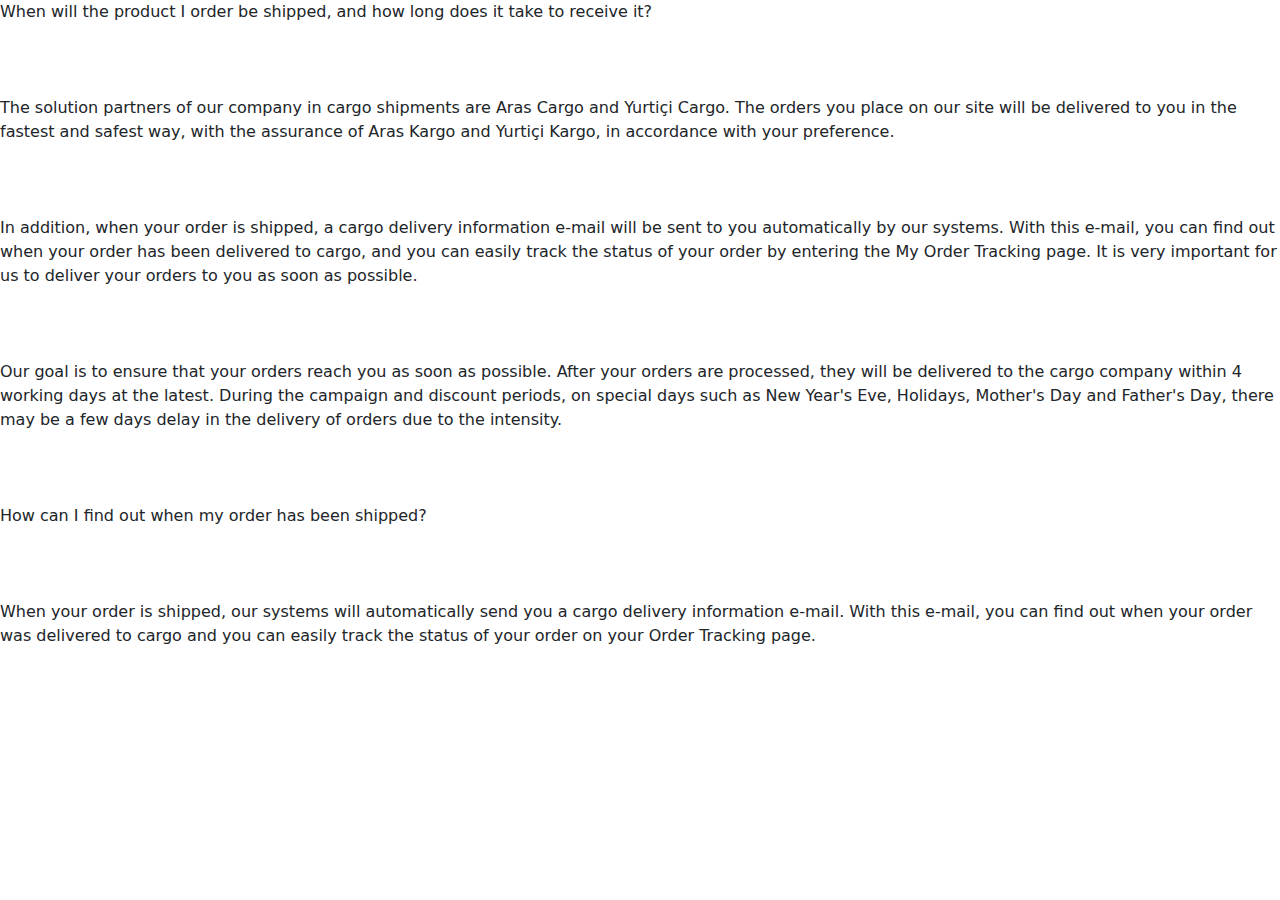
<file: en/legal/warrantyCondition.html>
<!DOCTYPE html>
<html data-bs-theme="light" lang="en">

<head>
    <meta charset="utf-8">
    <meta name="viewport" content="width=device-width, initial-scale=1.0, shrink-to-fit=no">
    <title>Nisemakine</title>
    <meta property="og:description" content="Machines and apparatus.">
    <meta property="og:image" content="https://nisemakine.com/assets/img/Emblem.png">
    <meta name="twitter:title" content="Nisemakine">
    <meta name="twitter:image" content="https://nisemakine.com/assets/img/Nisemakine.png">
    <meta name="twitter:card" content="summary">
    <meta name="twitter:description" content="Machines and apparatus.">
    <meta property="og:type" content="website">
    <link rel="icon" type="image/png" sizes="790x712" href="../assets/img/Emblem.png">
    <link rel="icon" type="image/png" sizes="790x712" href="../assets/img/Emblem.png">
    <link rel="icon" type="image/png" sizes="790x712" href="../assets/img/Emblem.png">
    <link rel="icon" type="image/png" sizes="790x712" href="../assets/img/Emblem.png">
    <link rel="icon" type="image/png" sizes="790x712" href="../assets/img/Emblem.png">
    <link rel="stylesheet" href="https://cdn.jsdelivr.net/npm/bootstrap@5.3.2/dist/css/bootstrap.min.css">
    <link rel="stylesheet" href="https://fonts.googleapis.com/css?family=Archivo+Black&amp;display=swap">
    <link rel="stylesheet" href="https://fonts.googleapis.com/css?family=Roboto&amp;display=swap">
    <link rel="stylesheet" href="../assets/css/styles.min.css">
</head>

<body>
    <p>When will the product I order be shipped, and how long does it take to receive it?<br><br><br><br>The solution partners of our company in cargo shipments are Aras Cargo and Yurtiçi Cargo. The orders you place on our site will be delivered to you in the fastest and safest way, with the assurance of Aras Kargo and Yurtiçi Kargo, in accordance with your preference.<br><br><br><br>In addition, when your order is shipped, a cargo delivery information e-mail will be sent to you automatically by our systems. With this e-mail, you can find out when your order has been delivered to cargo, and you can easily track the status of your order by entering the My Order Tracking page. It is very important for us to deliver your orders to you as soon as possible.<br><br><br><br>Our goal is to ensure that your orders reach you as soon as possible. After your orders are processed, they will be delivered to the cargo company within 4 working days at the latest. During the campaign and discount periods, on special days such as New Year's Eve, Holidays, Mother's Day and Father's Day, there may be a few days delay in the delivery of orders due to the intensity.<br><br><br><br>How can I find out when my order has been shipped?<br><br><br><br>When your order is shipped, our systems will automatically send you a cargo delivery information e-mail. With this e-mail, you can find out when your order was delivered to cargo and you can easily track the status of your order on your Order Tracking page.<br><br><br></p>
    <script src="https://cdn.jsdelivr.net/npm/bootstrap@5.3.2/dist/js/bootstrap.bundle.min.js"></script>
    <script src="../assets/js/script.min.js"></script>
</body>

</html>
</file>
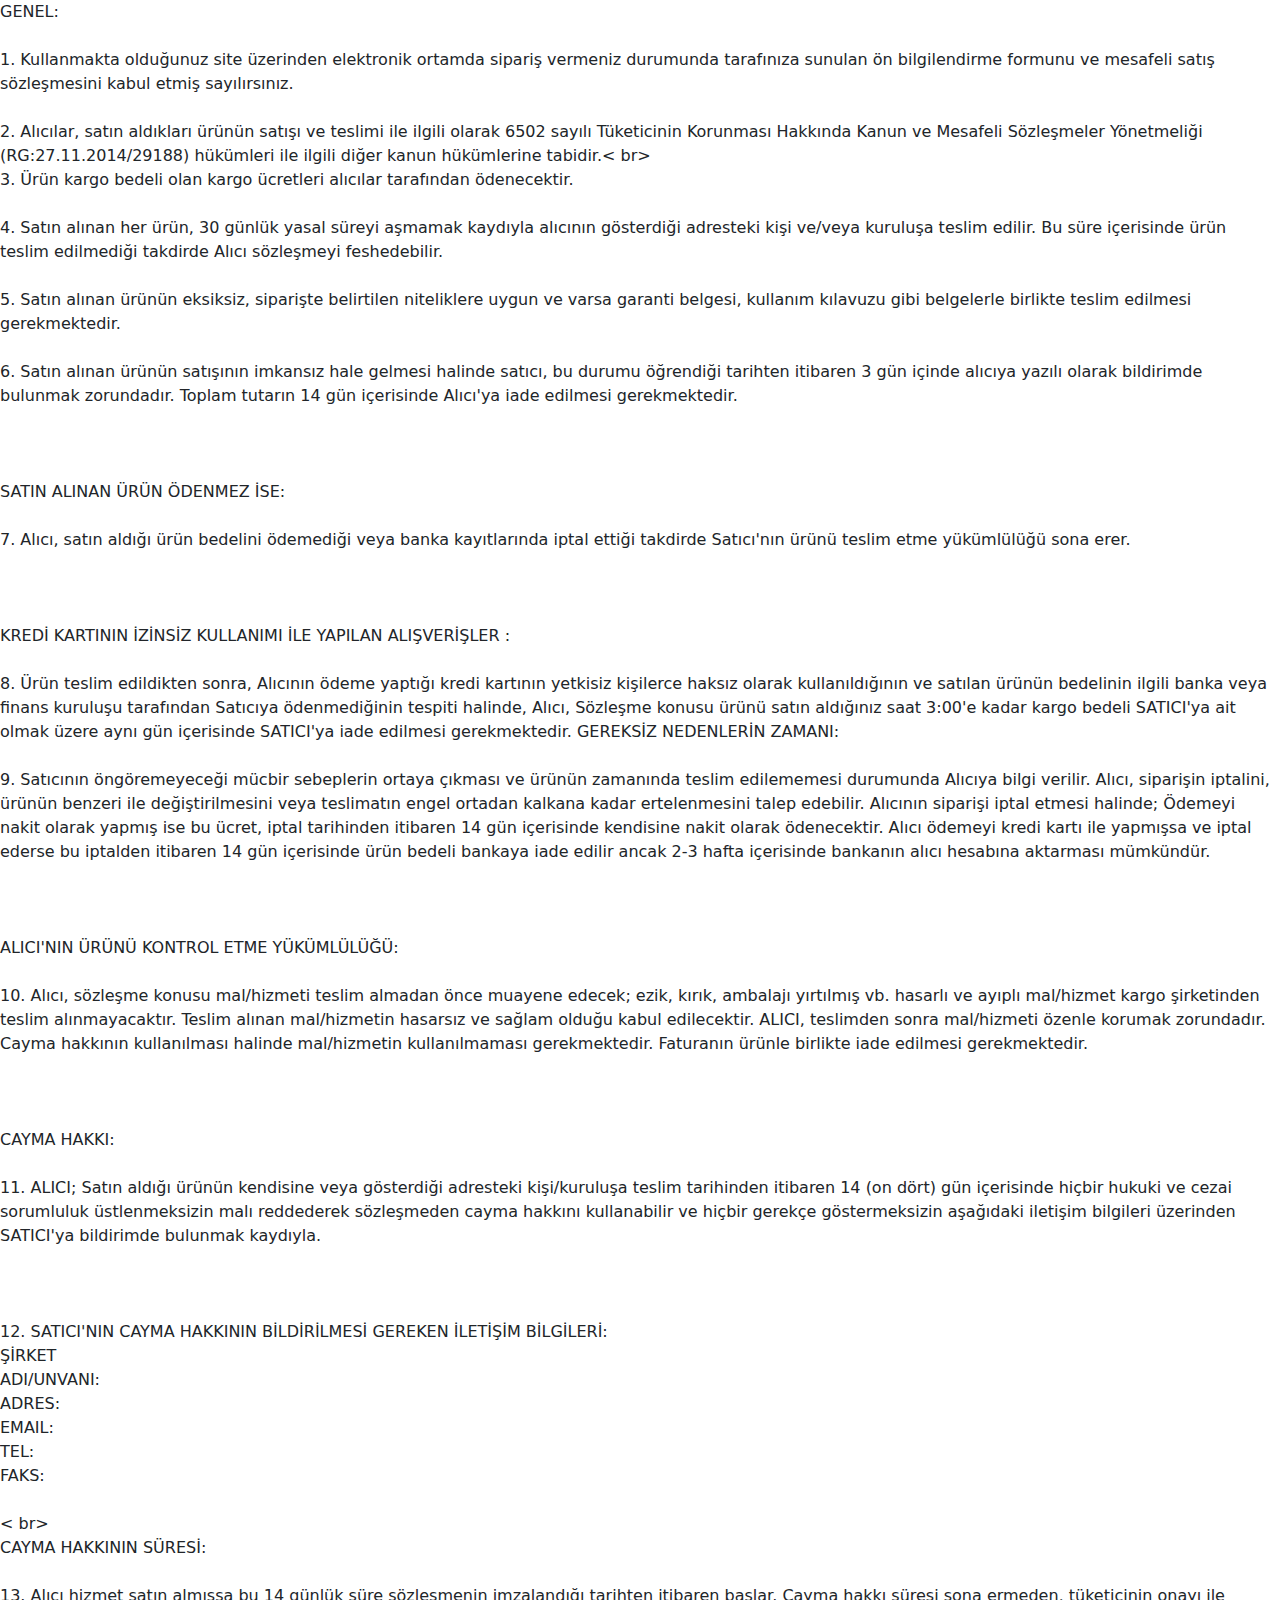
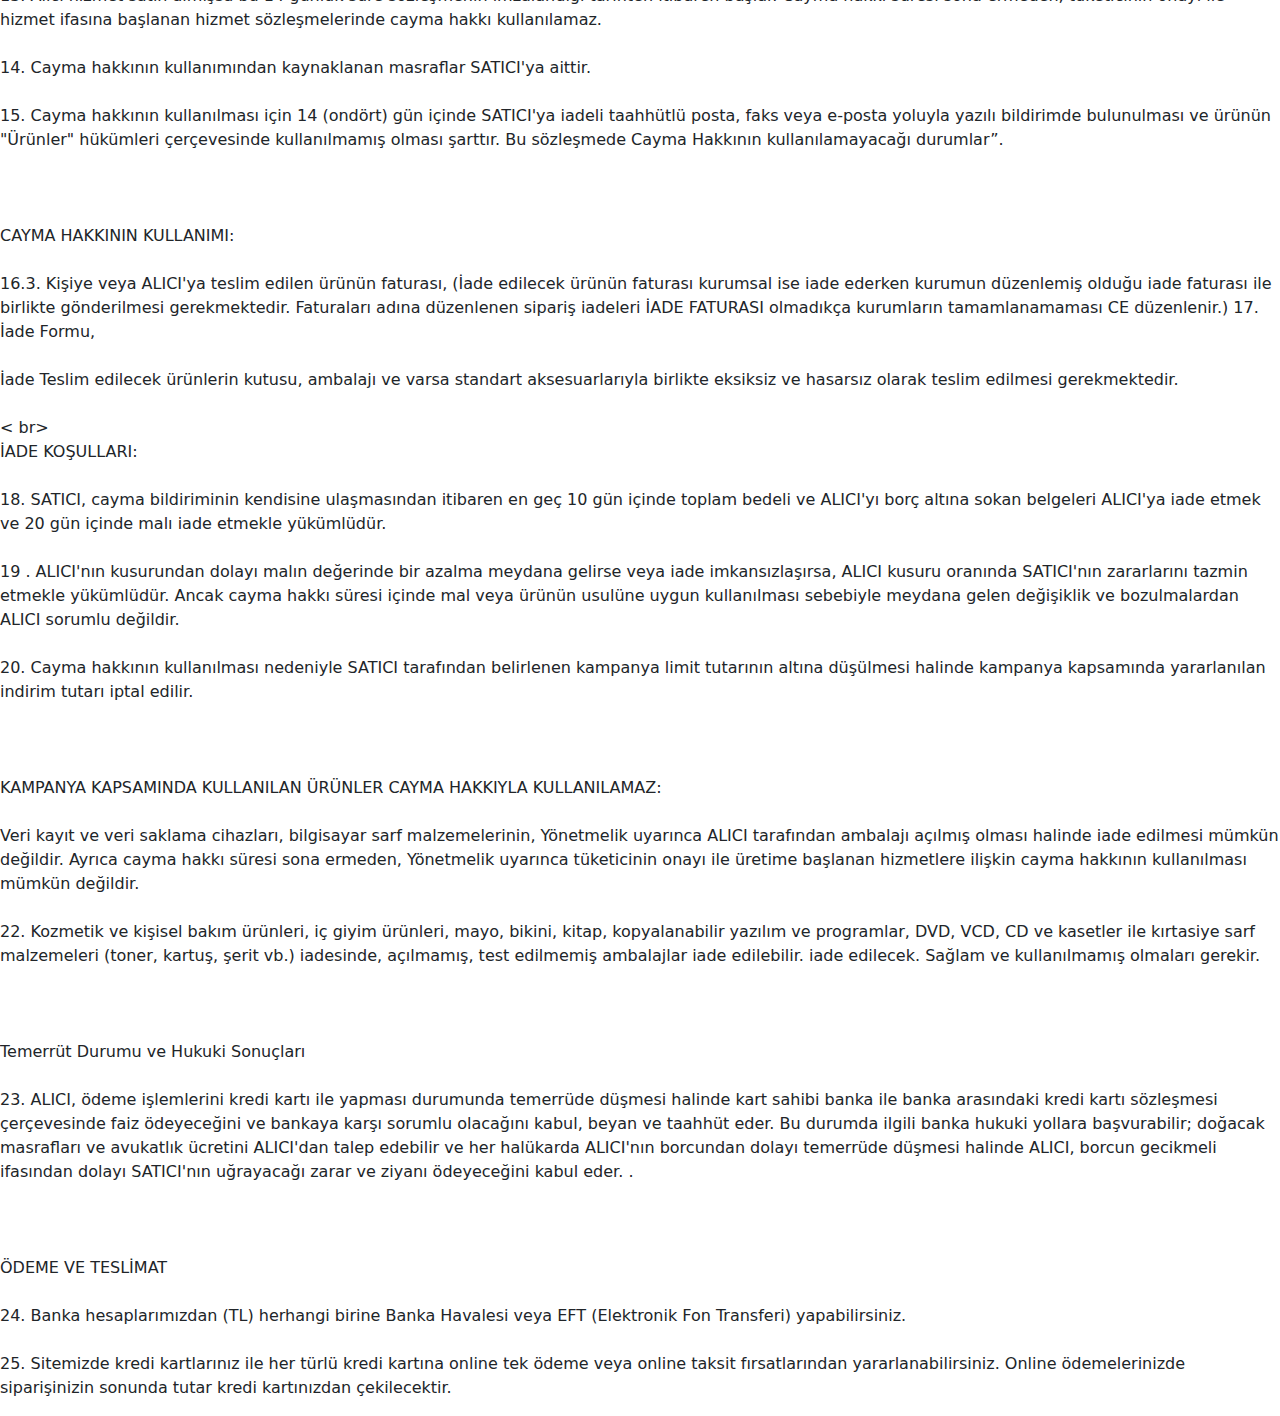
<file: tr/legal/cancellationsAndRefunds.html>
<!DOCTYPE html>
<html data-bs-theme="light" lang="en">

<head>
    <meta charset="utf-8">
    <meta name="viewport" content="width=device-width, initial-scale=1.0, shrink-to-fit=no">
    <title>Nisemakine</title>
    <meta property="og:description" content="Machines and apparatus.">
    <meta property="og:image" content="https://nisemakine.com/assets/img/Emblem.png">
    <meta name="twitter:title" content="Nisemakine">
    <meta name="twitter:image" content="https://nisemakine.com/assets/img/Nisemakine.png">
    <meta name="twitter:card" content="summary">
    <meta name="twitter:description" content="Machines and apparatus.">
    <meta property="og:type" content="website">
    <link rel="icon" type="image/png" sizes="790x712" href="../assets/img/Emblem.png">
    <link rel="icon" type="image/png" sizes="790x712" href="../assets/img/Emblem.png">
    <link rel="icon" type="image/png" sizes="790x712" href="../assets/img/Emblem.png">
    <link rel="icon" type="image/png" sizes="790x712" href="../assets/img/Emblem.png">
    <link rel="icon" type="image/png" sizes="790x712" href="../assets/img/Emblem.png">
    <link rel="stylesheet" href="https://cdn.jsdelivr.net/npm/bootstrap@5.3.2/dist/css/bootstrap.min.css">
    <link rel="stylesheet" href="https://fonts.googleapis.com/css?family=Archivo+Black&amp;display=swap">
    <link rel="stylesheet" href="https://fonts.googleapis.com/css?family=Roboto&amp;display=swap">
    <link rel="stylesheet" href="../assets/css/styles.min.css">
</head>

<body>
    <p>GENEL:<br><br>1. Kullanmakta olduğunuz site üzerinden elektronik ortamda sipariş vermeniz durumunda tarafınıza sunulan ön bilgilendirme formunu ve mesafeli satış sözleşmesini kabul etmiş sayılırsınız.<br><br>2. Alıcılar, satın aldıkları ürünün satışı ve teslimi ile ilgili olarak 6502 sayılı Tüketicinin Korunması Hakkında Kanun ve Mesafeli Sözleşmeler Yönetmeliği (RG:27.11.2014/29188) hükümleri ile ilgili diğer kanun hükümlerine tabidir.< br><br>3. Ürün kargo bedeli olan kargo ücretleri alıcılar tarafından ödenecektir.<br><br>4. Satın alınan her ürün, 30 günlük yasal süreyi aşmamak kaydıyla alıcının gösterdiği adresteki kişi ve/veya kuruluşa teslim edilir. Bu süre içerisinde ürün teslim edilmediği takdirde Alıcı sözleşmeyi feshedebilir.<br><br>5. Satın alınan ürünün eksiksiz, siparişte belirtilen niteliklere uygun ve varsa garanti belgesi, kullanım kılavuzu gibi belgelerle birlikte teslim edilmesi gerekmektedir.<br><br>6. Satın alınan ürünün satışının imkansız hale gelmesi halinde satıcı, bu durumu öğrendiği tarihten itibaren 3 gün içinde alıcıya yazılı olarak bildirimde bulunmak zorundadır. Toplam tutarın 14 gün içerisinde Alıcı'ya iade edilmesi gerekmektedir.<br><br><br><br>SATIN ALINAN ÜRÜN ÖDENMEZ İSE:<br><br>7. Alıcı, satın aldığı ürün bedelini ödemediği veya banka kayıtlarında iptal ettiği takdirde Satıcı'nın ürünü teslim etme yükümlülüğü sona erer.<br><br><br><br>KREDİ KARTININ İZİNSİZ KULLANIMI İLE YAPILAN ALIŞVERİŞLER :<br><br>8. Ürün teslim edildikten sonra, Alıcının ödeme yaptığı kredi kartının yetkisiz kişilerce haksız olarak kullanıldığının ve satılan ürünün bedelinin ilgili banka veya finans kuruluşu tarafından Satıcıya ödenmediğinin tespiti halinde, Alıcı, Sözleşme konusu ürünü satın aldığınız saat 3:00'e kadar kargo bedeli SATICI'ya ait olmak üzere aynı gün içerisinde SATICI'ya iade edilmesi gerekmektedir. GEREKSİZ NEDENLERİN ZAMANI:<br><br>9. Satıcının öngöremeyeceği mücbir sebeplerin ortaya çıkması ve ürünün zamanında teslim edilememesi durumunda Alıcıya bilgi verilir. Alıcı, siparişin iptalini, ürünün benzeri ile değiştirilmesini veya teslimatın engel ortadan kalkana kadar ertelenmesini talep edebilir. Alıcının siparişi iptal etmesi halinde; Ödemeyi nakit olarak yapmış ise bu ücret, iptal tarihinden itibaren 14 gün içerisinde kendisine nakit olarak ödenecektir. Alıcı ödemeyi kredi kartı ile yapmışsa ve iptal ederse bu iptalden itibaren 14 gün içerisinde ürün bedeli bankaya iade edilir ancak 2-3 hafta içerisinde bankanın alıcı hesabına aktarması mümkündür. <br><br><br><br>ALICI'NIN ÜRÜNÜ KONTROL ETME YÜKÜMLÜLÜĞÜ:<br><br>10. Alıcı, sözleşme konusu mal/hizmeti teslim almadan önce muayene edecek; ezik, kırık, ambalajı yırtılmış vb. hasarlı ve ayıplı mal/hizmet kargo şirketinden teslim alınmayacaktır. Teslim alınan mal/hizmetin hasarsız ve sağlam olduğu kabul edilecektir. ALICI, teslimden sonra mal/hizmeti özenle korumak zorundadır. Cayma hakkının kullanılması halinde mal/hizmetin kullanılmaması gerekmektedir. Faturanın ürünle birlikte iade edilmesi gerekmektedir.<br><br><br><br>CAYMA HAKKI:<br><br>11. ALICI; Satın aldığı ürünün kendisine veya gösterdiği adresteki kişi/kuruluşa teslim tarihinden itibaren 14 (on dört) gün içerisinde hiçbir hukuki ve cezai sorumluluk üstlenmeksizin malı reddederek sözleşmeden cayma hakkını kullanabilir ve hiçbir gerekçe göstermeksizin aşağıdaki iletişim bilgileri üzerinden SATICI'ya bildirimde bulunmak kaydıyla.<br><br><br><br>12. SATICI'NIN CAYMA HAKKININ BİLDİRİLMESİ GEREKEN İLETİŞİM BİLGİLERİ:<br>ŞİRKET<br>ADI/UNVANI:<br>ADRES:<br>EMAIL:<br>TEL:<br>FAKS:<br><br>< br><br>CAYMA HAKKININ SÜRESİ:<br><br>13. Alıcı hizmet satın almışsa bu 14 günlük süre sözleşmenin imzalandığı tarihten itibaren başlar. Cayma hakkı süresi sona ermeden, tüketicinin onayı ile hizmet ifasına başlanan hizmet sözleşmelerinde cayma hakkı kullanılamaz.<br><br>14. Cayma hakkının kullanımından kaynaklanan masraflar SATICI'ya aittir.<br><br>15. Cayma hakkının kullanılması için 14 (ondört) gün içinde SATICI'ya iadeli taahhütlü posta, faks veya e-posta yoluyla yazılı bildirimde bulunulması ve ürünün "Ürünler" hükümleri çerçevesinde kullanılmamış olması şarttır. Bu sözleşmede Cayma Hakkının kullanılamayacağı durumlar”.<br><br><br><br>CAYMA HAKKININ KULLANIMI:<br><br>16.3. Kişiye veya ALICI'ya teslim edilen ürünün faturası, (İade edilecek ürünün faturası kurumsal ise iade ederken kurumun düzenlemiş olduğu iade faturası ile birlikte gönderilmesi gerekmektedir. Faturaları adına düzenlenen sipariş iadeleri İADE FATURASI olmadıkça kurumların tamamlanamaması CE düzenlenir.) 17. İade Formu,<br><br>İade Teslim edilecek ürünlerin kutusu, ambalajı ve varsa standart aksesuarlarıyla birlikte eksiksiz ve hasarsız olarak teslim edilmesi gerekmektedir.<br><br>< br><br>İADE KOŞULLARI:<br><br>18. SATICI, cayma bildiriminin kendisine ulaşmasından itibaren en geç 10 gün içinde toplam bedeli ve ALICI'yı borç altına sokan belgeleri ALICI'ya iade etmek ve 20 gün içinde malı iade etmekle yükümlüdür.<br><br>19 . ALICI'nın kusurundan dolayı malın değerinde bir azalma meydana gelirse veya iade imkansızlaşırsa, ALICI kusuru oranında SATICI'nın zararlarını tazmin etmekle yükümlüdür. Ancak cayma hakkı süresi içinde mal veya ürünün usulüne uygun kullanılması sebebiyle meydana gelen değişiklik ve bozulmalardan ALICI sorumlu değildir.<br><br>20. Cayma hakkının kullanılması nedeniyle SATICI tarafından belirlenen kampanya limit tutarının altına düşülmesi halinde kampanya kapsamında yararlanılan indirim tutarı iptal edilir.<br><br><br><br>KAMPANYA KAPSAMINDA KULLANILAN ÜRÜNLER CAYMA HAKKIYLA KULLANILAMAZ:<br><br>Veri kayıt ve veri saklama cihazları, bilgisayar sarf malzemelerinin, Yönetmelik uyarınca ALICI tarafından ambalajı açılmış olması halinde iade edilmesi mümkün değildir. Ayrıca cayma hakkı süresi sona ermeden, Yönetmelik uyarınca tüketicinin onayı ile üretime başlanan hizmetlere ilişkin cayma hakkının kullanılması mümkün değildir.<br><br>22. Kozmetik ve kişisel bakım ürünleri, iç giyim ürünleri, mayo, bikini, kitap, kopyalanabilir yazılım ve programlar, DVD, VCD, CD ve kasetler ile kırtasiye sarf malzemeleri (toner, kartuş, şerit vb.) iadesinde, açılmamış, test edilmemiş ambalajlar iade edilebilir. iade edilecek. Sağlam ve kullanılmamış olmaları gerekir.<br><br><br><br>Temerrüt Durumu ve Hukuki Sonuçları<br><br>23. ALICI, ödeme işlemlerini kredi kartı ile yapması durumunda temerrüde düşmesi halinde kart sahibi banka ile banka arasındaki kredi kartı sözleşmesi çerçevesinde faiz ödeyeceğini ve bankaya karşı sorumlu olacağını kabul, beyan ve taahhüt eder. Bu durumda ilgili banka hukuki yollara başvurabilir; doğacak masrafları ve avukatlık ücretini ALICI'dan talep edebilir ve her halükarda ALICI'nın borcundan dolayı temerrüde düşmesi halinde ALICI, borcun gecikmeli ifasından dolayı SATICI'nın uğrayacağı zarar ve ziyanı ödeyeceğini kabul eder. .<br><br><br><br>ÖDEME VE TESLİMAT<br><br>24. Banka hesaplarımızdan (TL) herhangi birine Banka Havalesi veya EFT (Elektronik Fon Transferi) yapabilirsiniz.<br><br>25. Sitemizde kredi kartlarınız ile her türlü kredi kartına online tek ödeme veya online taksit fırsatlarından yararlanabilirsiniz. Online ödemelerinizde siparişinizin sonunda tutar kredi kartınızdan çekilecektir.</p>
    <script src="https://cdn.jsdelivr.net/npm/bootstrap@5.3.2/dist/js/bootstrap.bundle.min.js"></script>
    <script src="../assets/js/script.min.js"></script>
</body>

</html>
</file>
<file: en/assets/css/styles.min.css>
:root,[data-bs-theme=light]{--bs-primary:#FF9116;--bs-primary-rgb:255,145,22;--bs-primary-text-emphasis:#663A09;--bs-primary-bg-subtle:#FFE9D0;--bs-primary-border-subtle:#FFD3A2;--bs-link-color:#f77f00;--bs-link-color-rgb:247,127,0}.btn-primary{--bs-btn-color:#000000;--bs-btn-bg:#FF9116;--bs-btn-border-color:#FF9116;--bs-btn-hover-color:#000000;--bs-btn-hover-bg:#FFA239;--bs-btn-hover-border-color:#FF9C2D;--bs-btn-focus-shadow-rgb:38,22,3;--bs-btn-active-color:#000000;--bs-btn-active-bg:#FFA745;--bs-btn-active-border-color:#FF9C2D;--bs-btn-disabled-color:#000000;--bs-btn-disabled-bg:#FF9116;--bs-btn-disabled-border-color:#FF9116}.btn-outline-primary{--bs-btn-color:#FF9116;--bs-btn-border-color:#FF9116;--bs-btn-focus-shadow-rgb:255,145,22;--bs-btn-hover-color:#000000;--bs-btn-hover-bg:#FF9116;--bs-btn-hover-border-color:#FF9116;--bs-btn-active-color:#000000;--bs-btn-active-bg:#FF9116;--bs-btn-active-border-color:#FF9116;--bs-btn-disabled-color:#FF9116;--bs-btn-disabled-bg:transparent;--bs-btn-disabled-border-color:#FF9116}.fit-cover{object-fit:cover}.card-body{height:14rem}.bs-icon{--bs-icon-size:.75rem;display:flex;flex-shrink:0;justify-content:center;align-items:center;font-size:var(--bs-icon-size);width:calc(var(--bs-icon-size) * 2);height:calc(var(--bs-icon-size) * 2);color:var(--bs-primary)}.bs-icon-xs{--bs-icon-size:1rem;width:calc(var(--bs-icon-size) * 1.5);height:calc(var(--bs-icon-size) * 1.5)}.bs-icon-sm{--bs-icon-size:1rem}.bs-icon-md{--bs-icon-size:1.5rem}.bs-icon-lg{--bs-icon-size:2rem}.bs-icon-xl{--bs-icon-size:2.5rem}.bs-icon.bs-icon-primary{color:var(--bs-white);background:var(--bs-primary)}.bs-icon.bs-icon-primary-light{color:var(--bs-primary);background:rgba(var(--bs-primary-rgb),.2)}.bs-icon.bs-icon-semi-white{color:var(--bs-primary);background:rgba(255,255,255,.5)}.bs-icon.bs-icon-rounded{border-radius:.5rem}.bs-icon.bs-icon-circle{border-radius:50%}.rai-active{color:#fff!important}.rai-inactive{color:#e6e6e6!important}
</file>
<file: tr/assets/css/styles.min.css>
:root,[data-bs-theme=light]{--bs-primary:#FF9116;--bs-primary-rgb:255,145,22;--bs-primary-text-emphasis:#663A09;--bs-primary-bg-subtle:#FFE9D0;--bs-primary-border-subtle:#FFD3A2;--bs-link-color:#f77f00;--bs-link-color-rgb:247,127,0}.btn-primary{--bs-btn-color:#000000;--bs-btn-bg:#FF9116;--bs-btn-border-color:#FF9116;--bs-btn-hover-color:#000000;--bs-btn-hover-bg:#FFA239;--bs-btn-hover-border-color:#FF9C2D;--bs-btn-focus-shadow-rgb:38,22,3;--bs-btn-active-color:#000000;--bs-btn-active-bg:#FFA745;--bs-btn-active-border-color:#FF9C2D;--bs-btn-disabled-color:#000000;--bs-btn-disabled-bg:#FF9116;--bs-btn-disabled-border-color:#FF9116}.btn-outline-primary{--bs-btn-color:#FF9116;--bs-btn-border-color:#FF9116;--bs-btn-focus-shadow-rgb:255,145,22;--bs-btn-hover-color:#000000;--bs-btn-hover-bg:#FF9116;--bs-btn-hover-border-color:#FF9116;--bs-btn-active-color:#000000;--bs-btn-active-bg:#FF9116;--bs-btn-active-border-color:#FF9116;--bs-btn-disabled-color:#FF9116;--bs-btn-disabled-bg:transparent;--bs-btn-disabled-border-color:#FF9116}.fit-cover{object-fit:cover}.card-body{height:14rem}.bs-icon{--bs-icon-size:.75rem;display:flex;flex-shrink:0;justify-content:center;align-items:center;font-size:var(--bs-icon-size);width:calc(var(--bs-icon-size) * 2);height:calc(var(--bs-icon-size) * 2);color:var(--bs-primary)}.bs-icon-xs{--bs-icon-size:1rem;width:calc(var(--bs-icon-size) * 1.5);height:calc(var(--bs-icon-size) * 1.5)}.bs-icon-sm{--bs-icon-size:1rem}.bs-icon-md{--bs-icon-size:1.5rem}.bs-icon-lg{--bs-icon-size:2rem}.bs-icon-xl{--bs-icon-size:2.5rem}.bs-icon.bs-icon-primary{color:var(--bs-white);background:var(--bs-primary)}.bs-icon.bs-icon-primary-light{color:var(--bs-primary);background:rgba(var(--bs-primary-rgb),.2)}.bs-icon.bs-icon-semi-white{color:var(--bs-primary);background:rgba(255,255,255,.5)}.bs-icon.bs-icon-rounded{border-radius:.5rem}.bs-icon.bs-icon-circle{border-radius:50%}.rai-active{color:#fff!important}.rai-inactive{color:#e6e6e6!important}
</file>
